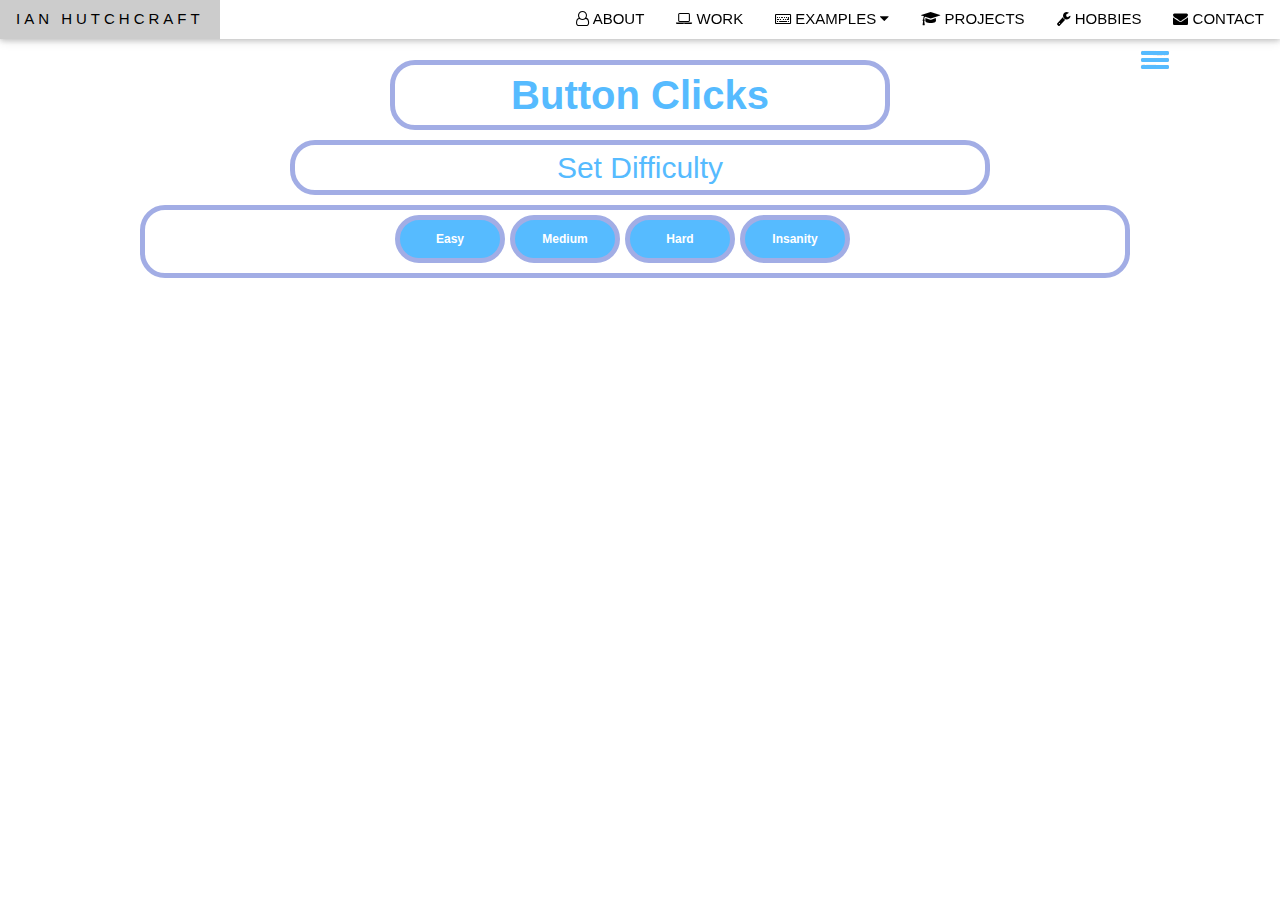
<file: button-clicks.html>
<html>
<head>
	<meta charset="UTF-8">
	<title>Ian Hutchcraft: Button Clicks</title>
	<link href="buttonClicks/buttonClicksStyleSheet.css" rel="stylesheet" type="text/css">
	<link rel="stylesheet" href="buttonClicks/jAlert-master/src/jAlert-v3.css" />
	<script src="buttonClicks/jquery-2.1.4.min.js"></script>
	<script src="buttonClicks/jAlert-master/src/jAlert-v3.js"></script>
	<script src="buttonClicks/jAlert-master/src/jAlert-functions.js"></script>
	<script type="text/javascript" src="buttonClicks/buttonClicks.js"></script>
	<meta name="viewport" content="width=device-width, initial-scale=1">
	<link rel="stylesheet" href="https://www.w3schools.com/w3css/4/w3.css">
	<link rel="stylesheet" href="https://fonts.googleapis.com/css?family=Raleway">
	<link rel="stylesheet" href="https://cdnjs.cloudflare.com/ajax/libs/font-awesome/4.7.0/css/font-awesome.min.css">
</head>

<body>

<!-- Navbar (sit on top) -->
<div class="w3-top">
  <div class="w3-bar w3-white w3-card" id="myNavbar">
    <a href="index.html#home" class="w3-bar-item w3-button w3-wide">IAN HUTCHCRAFT</a>
    <!-- Right-sided navbar links -->
    <div class="w3-right w3-hide-small">
      <a href="index.html#about" class="w3-bar-item w3-button"><i class="fa fa-user-o"></i> ABOUT</a>
      <a href="index.html#work" class="w3-bar-item w3-button"><i class="fa fa-laptop"></i> WORK</a>
      <div class="w3-dropdown-hover w3-hide-small">
	    <a href="index.html#examples"><button class="w3-button" title="Notifications"><i class="fa fa-keyboard-o"></i> EXAMPLES <i class="fa fa-caret-down"></i></button></a>     
	    <div class="w3-dropdown-content w3-card-4 w3-bar-block">
	      <a href="space-defense.html" class="w3-bar-item w3-button">Space Defense Force 9 Game</a>
	      <a href="button-clicks.html" class="w3-bar-item w3-button">Button Clicks Game</a>
	      <a href="button-clicks-source.html" class="w3-bar-item w3-button">Button Clicks Source</a>
	    </div>
	  </div>
	  <a href="index.html#projects" class="w3-bar-item w3-button"><i class="fa fa-mortar-board"></i> PROJECTS</a>
	  <a href="index.html#hobbies" class="w3-bar-item w3-button"><i class="fa fa-wrench"></i> HOBBIES</a>
      <a href="index.html#contact" class="w3-bar-item w3-button"><i class="fa fa-envelope"></i> CONTACT</a>
    </div>
    <!-- Hide right-floated links on small screens and replace them with a menu icon -->

    <a href="javascript:void(0)" class="w3-bar-item w3-button w3-right w3-hide-large w3-hide-medium" onclick="w3_open()">
      <i class="fa fa-bars"></i>
    </a>
  </div>
</div>

<!-- Sidebar on small screens when clicking the menu icon -->
<nav class="w3-sidebar w3-bar-block w3-black w3-card w3-animate-left w3-hide-medium w3-hide-large" style="display:none" id="mySidebar">
  <a href="javascript:void(0)" onclick="w3_close()" class="w3-bar-item w3-button w3-large w3-padding-16">Close ×</a>
  <a href="index.html#about" onclick="w3_close()" class="w3-bar-item w3-button">ABOUT</a>
  <a href="index.html#work" onclick="w3_close()" class="w3-bar-item w3-button">WORK</a>
  <a href="index.html#examples" onclick="w3_close()" class="w3-bar-item w3-button">EXAMPLES</a>
  <a href="index.html#projects" onclick="w3_close()" class="w3-bar-item w3-button">PROJECTS</a>
  <a href="index.html#hobbies" onclick="w3_close()" class="w3-bar-item w3-button">HOBBIES</a>
  <a href="index.html#contact" onclick="w3_close()" class="w3-bar-item w3-button">CONTACT</a>
</nav>

<!-- Begin game container -->
	<div class="container">
		<div class="menuDiv" style="float: right">	
			<ul class="menu">
	  			<li>
	  				<a href="#"><img class="menuImage" src="buttonClicks/imagery/menuButton.png" /></a>
	  				<ul>
	  					<li><span><a href="#"  class="menuItem" value="Instructions" onclick="instructions();">Instructions</a></span></li>
	  					<li><span><a href="#"  class="menuItem" value="Stats" onclick="clickStats();">Stats</a></span></li>
	  					<li><span><a href="#"  class="menuItem" value="Reset" onclick="clickReset();">Reset</a></span></li>
						<li><span><a href="#"  class="menuItem" value="New Game" onclick="clickNewGame();">New Game</a></span></li>
						<li><span><a href="http://ianhutchcraft.com/"  class="menuItem" value="Quit">Quit</a></span></li>
	  				</ul>
	  			</li>
	  		</ul>
		</div>
		<header style="text-align: center">Button Clicks</header>
	  	<h2 style="text-align: center" class="title">Set Difficulty</h2>
	  	<h3 style="text-align: center" class="stats"></h3>
	  	<article class="contentWrap">
			<article class="content">
				<input id="easy" type="button" value="Easy" onclick="setDifficulty(this.id);" style="float: left; width: 110px;" />
				<input id="medium" type="button" value="Medium" onclick="setDifficulty(this.id);" style="float: left; width: 110px;" />
				<input id="hard" type="button" value="Hard" onclick="setDifficulty(this.id);" style="float: left; width: 110px;" />
				<input id="insanity" type="button" value="Insanity" onclick="setDifficulty(this.id);" style="float: left; width: 110px;" />
				<div class="instructions"></div>
			
			</article>
		</article>
	</div>
</body>
</html>
</file>
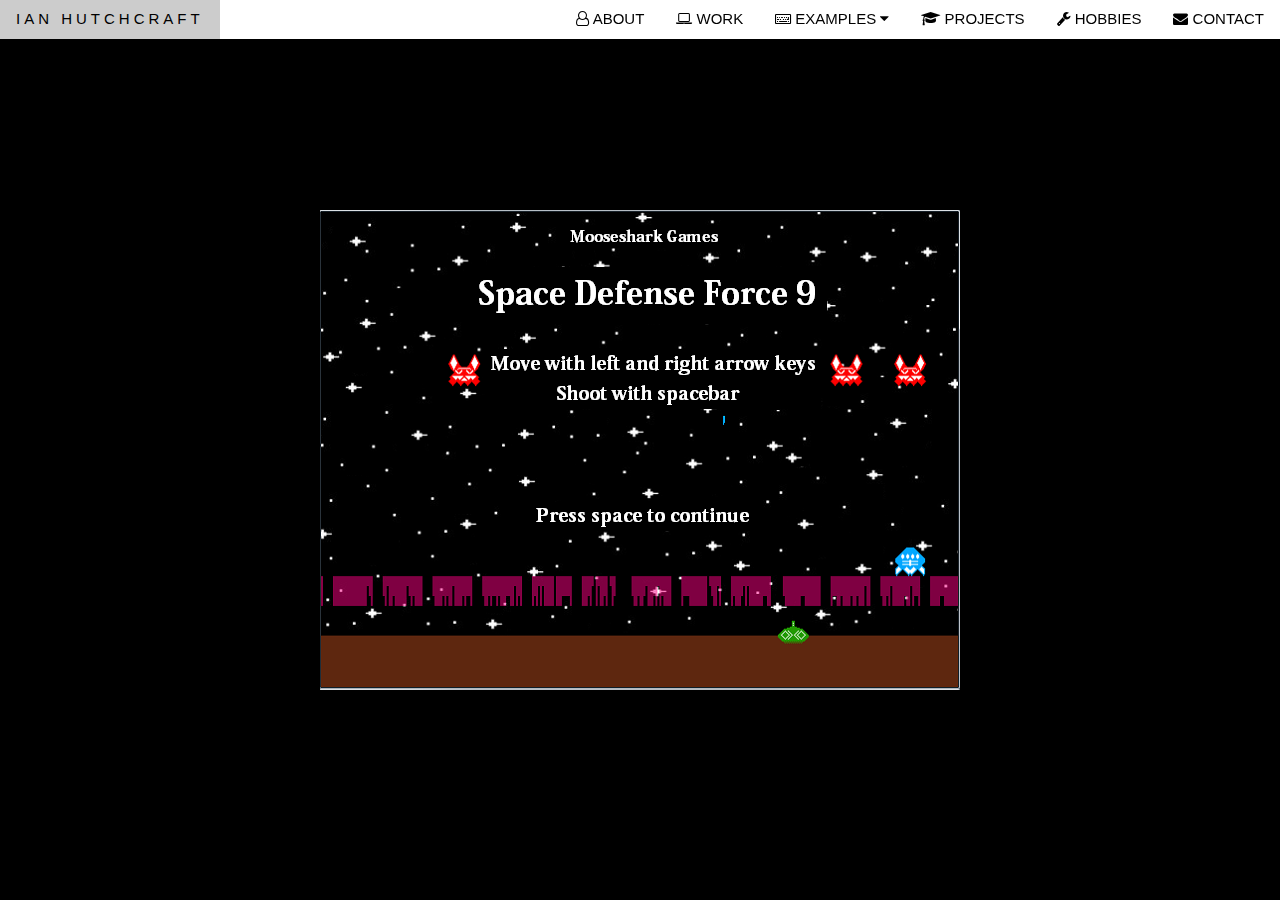
<file: space-defense.html>
<!DOCTYPE html>
<html lang="en">
    <head>
        <!-- Generated by GameMaker:Studio http://www.yoyogames.com/gamemaker/studio -->
        <meta http-equiv="X-UA-Compatible" content="IE=edge" />
        <meta http-equiv="pragma" content="no-cache"/>
        <meta name="apple-mobile-web-app-capable" content="yes" />
        <meta name ="viewport" content="width=device-width, initial-scale=1.0, maximum-scale=1.0, user-scalable=0" />
        <meta name="apple-mobile-web-app-status-bar-style" content="black-translucent" />
        <meta charset="utf-8"/>
        
        <meta name="viewport" content="width=device-width, initial-scale=1">
		<link rel="stylesheet" href="https://www.w3schools.com/w3css/4/w3.css">
		<link rel="stylesheet" href="https://fonts.googleapis.com/css?family=Raleway">
		<link rel="stylesheet" href="https://cdnjs.cloudflare.com/ajax/libs/font-awesome/4.7.0/css/font-awesome.min.css">

        <!-- Set the title bar of the page -->
        <title>Space Defense Force 9</title>

        <!-- Set the background colour of the document -->
        <style>
            body {
              background: #000000;
              color:#cccccc;
              margin: 0px;
              padding: 0px;
              border: 0px;
            }
            canvas {
                      image-rendering: optimizeSpeed;
                      -webkit-interpolation-mode: nearest-neighbor;
                      -ms-touch-action: none;
                      margin: 0px;
                      padding: 0px;
                      border: 0px;
            }
            :-webkit-full-screen #canvas {
                 width: 100%;
                 height: 100%;
            }
            div.gm4html5_div_class
            {
              position: fixed;
              top: 50%;
              left: 50%;
              margin-left: -320px;
              margin-top: -240px;
              padding: 0px;
              border: 0px;
            }
            /* START - Login Dialog Box */
            div.gm4html5_login
            {
                 padding: 20px;
                 position: absolute;
                 border: solid 2px #000000;
                 background-color: #404040;
                 color:#00ff00;
                 border-radius: 15px;
                 box-shadow: #101010 20px 20px 40px;
            }
            div.gm4html5_cancel_button
            {
                 float: right;
            }
            div.gm4html5_login_button
            {
                 float: left;
            }
            div.gm4html5_login_header
            {
                 text-align: center;
            }
            /* END - Login Dialog Box */
            :-webkit-full-screen {
               width: 100%;
               height: 100%;
            }
        </style>
    </head>

    <body>
    
    <!-- Navbar (sit on top) -->
	<div class="w3-top">
	  <div class="w3-bar w3-white w3-card" id="myNavbar">
	    <a href="index.html#home" class="w3-bar-item w3-button w3-wide">IAN HUTCHCRAFT</a>
	    <!-- Right-sided navbar links -->
	    <div class="w3-right w3-hide-small">
	      <a href="index.html#about" class="w3-bar-item w3-button"><i class="fa fa-user-o"></i> ABOUT</a>
	      <a href="index.html#work" class="w3-bar-item w3-button"><i class="fa fa-laptop"></i> WORK</a>
	      <div class="w3-dropdown-hover w3-hide-small">
		    <a href="index.html#examples"><button class="w3-button" title="Notifications"><i class="fa fa-keyboard-o"></i> EXAMPLES <i class="fa fa-caret-down"></i></button></a>     
		    <div class="w3-dropdown-content w3-card-4 w3-bar-block">
		      <a href="space-defense.html" class="w3-bar-item w3-button">Space Defense Force 9 Game</a>
		      <a href="button-clicks.html" class="w3-bar-item w3-button">Button Clicks Game</a>
		      <a href="button-clicks-source.html" class="w3-bar-item w3-button">Button Clicks Source</a>
		    </div>
		  </div>
		  <a href="index.html#projects" class="w3-bar-item w3-button"><i class="fa fa-mortar-board"></i> PROJECTS</a>
		  <a href="index.html#hobbies" class="w3-bar-item w3-button"><i class="fa fa-wrench"></i> HOBBIES</a>
	      <a href="index.html#contact" class="w3-bar-item w3-button"><i class="fa fa-envelope"></i> CONTACT</a>
	    </div>
	    <!-- Hide right-floated links on small screens and replace them with a menu icon -->
	
	    <a href="javascript:void(0)" class="w3-bar-item w3-button w3-right w3-hide-large w3-hide-medium" onclick="w3_open()">
	      <i class="fa fa-bars"></i>
	    </a>
	  </div>
	</div>
	
	<!-- Sidebar on small screens when clicking the menu icon -->
	<nav class="w3-sidebar w3-bar-block w3-black w3-card w3-animate-left w3-hide-medium w3-hide-large" style="display:none" id="mySidebar">
	  <a href="javascript:void(0)" onclick="w3_close()" class="w3-bar-item w3-button w3-large w3-padding-16">Close ×</a>
	  <a href="index.html#about" onclick="w3_close()" class="w3-bar-item w3-button">ABOUT</a>
	  <a href="index.html#work" onclick="w3_close()" class="w3-bar-item w3-button">WORK</a>
	  <a href="index.html#examples" onclick="w3_close()" class="w3-bar-item w3-button">EXAMPLES</a>
	  <a href="index.html#projects" onclick="w3_close()" class="w3-bar-item w3-button">PROJECTS</a>
	  <a href="index.html#hobbies" onclick="w3_close()" class="w3-bar-item w3-button">HOBBIES</a>
	  <a href="index.html#contact" onclick="w3_close()" class="w3-bar-item w3-button">CONTACT</a>
	</nav>
    
        <div class="gm4html5_div_class" id="gm4html5_div_id">
        <img src="SpaceDefenseForce9HTML5/splash.png" id="GM4HTML5_loadingscreen" alt="GameMaker:HTML5 loading screen" style="display:none;"/>
            <!-- Create the canvas element the game draws to -->
            <canvas id="canvas" width="640" height="480">
               <p>Your browser doesn't support HTML5 canvas.</p>
            </canvas>
        </div>

        <!-- Run the game code -->
        <script type="text/javascript" src="SpaceDefenseForce9HTML5/Space Defense Force 9.js?HWKAC=947504322"></script>
    </body>
</html>
</file>
<file: buttonClicks/buttonClicksStyleSheet.css>
@charset "utf-8";
body {
	font: 100%/1.4 Verdana, Arial, Helvetica, sans-serif;
	background-color: #FFFFFF;
	margin: 0;
	padding: 0;
	color: #FFFFFF;
}
/* Element/tag selectors */
ul, ol, dl { 
	padding: 0;
	margin: 0;
}
h1, h2, h3, h4, h5, h6, p {
	margin-top: 0;	
	padding-right: 15px;
	padding-left: 15px;
}

.container {
	height: 100%;
	padding-top: 50px; 
	width: 1000px;
	background-color: #FFFFFF;
	margin: 0 auto; 
}

header {
	margin: 0 auto;
	margin-top: 10px; 
	margin-bottom: 10px;
	background-color: #FFFFFF;
	font-size: 40px;
	font-weight: bold;
	width: 500px;
	color: #56BBFF;
	-moz-border-radius: 100%;
    -webkit-border-radius: 100%;
	border: 5px solid #A2ADE5;
	border-radius:25px;
}

.menu{
	float: right;
	display: block;
	margin: 0px;
	padding: 0px;
	position: absolute;
	list-style: none;
	
}

.menu li{
	position: relative;
	display: block;
}

.title{
	margin: 0 auto; 
	margin-bottom: 10px;
	background-color: #FFFFFF;
	color: #56BBFF;
	width: 700px;
	-moz-border-radius: 100%;
    -webkit-border-radius: 100%;
	border: 5px solid #A2ADE5;
	border-radius:25px;
}

.endMessage {
	margin: 0 auto; 
	margin-bottom: 10px;
	background-color: #FFFFFF;
	color: #56BBFF;
}

.stats{
	margin: 0 auto; 
	margin-top: 20px;
	margin-bottom: 10px;
	background-color: #FFFFFF;
	color: #56BBFF;
	width: 825px;
	-moz-border-radius: 100%;
    -webkit-border-radius: 100%;
	border: 5px solid #A2ADE5;
	border-radius:25px;
}

.contentWrap{
	height: auto;
	float: left;
	width: 990px;
	background-color: #FFFFFF;
	-moz-border-radius: 100%;
    -webkit-border-radius: 100%;
	border: 5px solid #A2ADE5;
	border-radius:25px;
}
.content {
	height: auto;
	padding-top: 5px;
	padding-left: 5px;
	padding-right: 5px;
	padding-bottom: 5px;
	margin: 0 auto; 
	width: 500px;
	background-color: #FFFFFF;
	-moz-border-radius: 100%;
    -webkit-border-radius: 100%;
	border-radius:25px;
}

.content ul, .content ol {
	padding: 0 15px 15px 40px; 
}

input[type="button"]{
	padding: 10px 10px 10px 10px;
	margin-bottom: 10px;
	margin-left: 5px;
	display: block; 
	width: 95px;
	text-decoration: none;
	background-color: #56BBFF;
	color: #FFFFFF;
	-moz-border-radius: 100%;
    -webkit-border-radius: 100%;
	border: 5px solid #A2ADE5;
	border-radius:25px;
	font-size:12px; 
	font-weight:bold;
}

input[type="button"]:focus {outline:0 !important;}

input[type="button"]:hover{
	background-color: #759999;
	color: #FFFFFF;
}

span{
	display: block; 
	float: right;
	width: 110px;
	text-decoration: none;
	background-color: #FFFFFF;
	-moz-border-radius: 100%;
    -webkit-border-radius: 100%;
	border: 4px solid #FFFFFF;
	border-radius: 25px;
}

.menuItem {
	text-align: center;
	text-decoration: none;
	display: block; 
	float: right;
	width: 100px;
	text-decoration: none;
	background-color: #56BBFF;
	color: #FFFFFF;
	-moz-border-radius: 100%;
    -webkit-border-radius: 100%;
	border: 3px solid #A2ADE5;
	border-radius: 25px;
	font-size: 10px; 
	font-weight: bold; 
}

.menuItem:hover{
	text-decoration: none;
	background-color: #759999;
	color: #FFFFFF;
}

.ui-dialog-osx {
    -moz-border-radius: 0 0 8px 8px;
    -webkit-border-radius: 0 0 8px 8px;
    border-radius: 0 0 8px 8px; border-width: 0 8px 8px 8px;
}

/*HTML 5 support - Sets new HTML 5 tags to display:block so browsers know how to render the tags properly. */
header, section, footer, aside, article, figure {
	display: block;
}
</file>
<file: buttonClicks/jAlert-master/src/jAlert-v3.css>
@charset "UTF-8";
/*
	jAlert v.3
	Made with love by Versatility Werks (http://flwebsites.biz)
	MIT Licensed 
*/

/* Resets */
html,body
{
	min-height: 100%;
}

 /* 
	 WRAPPER
*/
.ja_wrap
{
	position: fixed; 
	z-index: 99999;
	overflow-y: auto;
	width: 100%; 
	height: 100%;
	top: 0px; 
	left: 0px;
   -moz-user-select: -moz-none;
   -khtml-user-select: none;
   -webkit-user-select: none;
   -o-user-select: none;
   user-select: none;
}

.ja_wrap.ja_wrap_white
{
	background: white;
	background: rgba(255,255,255,.75);
	border: 3px solid white;
}

.ja_wrap.ja_wrap_black
{
	background: #759999;
	background: rgba(117,153,153,.75);
	/*border: 5px solid #A2ADE5;*/
}

 /* 
	 jAlert
*/
.jAlert
{
	background: white; 
	border-radius: 5px;
	max-width: 96%; 
	margin: 2% auto;
	margin-top: 100px; 
	margin-bottom: 100px; 
	display: none;
	-webkit-box-shadow: 0px 0px 20px 0px rgba(50, 50, 50, 0.8); 
	-moz-box-shadow: 0px 0px 20px 0px rgba(50, 50, 50, 0.8); 
	box-shadow: 0px 0px 20px 0px rgba(50, 50, 50, 0.8);
}

 /* 
	 INSIDE WRAPPER (RELATIVE IN CASE THERE IS POSITION: ABSOLUTE CONTENT WITHIN
*/
.jAlert > div{
	position: relative;
}

 /* 
	 SIZES
*/
.ja_xsm{ width: 250px; } 
.ja_sm{ width: 350px; } 
.ja_md{ width: 550px; } 
.ja_lg{ width: 850px; } 
.ja_xlg{ width: 1200px; } 
.ja_full{ width: 100%; }

/* 
	 TITLE
*/
.ja_noTitle
{ 
	border: 2px solid #555; 
}

.ja_noTitle .ja_body
{
	border-radius: 3px;
}

.ja_title
{
	background-color: #56BBFF;
	color: #FFFFFF
	width: 100%; 
	text-align: center;
	border-top-left-radius: 1px; 
	border-top-right-radius: 1px; 
	border-radius:18px;
}

.ja_title > div
{
	color: #555; 
	font-size: 18px; 
	font-weight: bold; 
	padding: 10px 20px 10px 20px;
}

/* 
	 THEMES
*/
.ja_default
{
	background: #f3f3f3; 
	border: 3px solid #E2E2E2;
}

.ja_green
{
	background: #00C600;
	background: -moz-linear-gradient(top,  #00C600 0%, #1d8d11 100%);
	background: -webkit-gradient(linear, left top, left bottom, color-stop(0%,#00C600), color-stop(100%,#1d8d11));
	background: -webkit-linear-gradient(top,  #00C600 0%,#1d8d11 100%);
	background: -o-linear-gradient(top,  #00C600 0%,#1d8d11 100%);
	background: -ms-linear-gradient(top,  #00C600 0%,#1d8d11 100%);
	background: linear-gradient(to bottom,  #00C600 0%,#1d8d11 100%);
	filter: progid:DXImageTransform.Microsoft.gradient( startColorstr='#00C600', endColorstr='#1d8d11',GradientType=0 );
	border: 3px solid #1D8D11;
}

.ja_yellow
{
	background: #FFFF54;
	background: -moz-linear-gradient(top,  #FFFF54 0%, #FFFF32 100%);
	background: -webkit-gradient(linear, left top, left bottom, color-stop(0%,#FFFF54), color-stop(100%,#FFFF32));
	background: -webkit-linear-gradient(top,  #FFFF54 0%,#FFFF32 100%);
	background: -o-linear-gradient(top,  #FFFF54 0%,#FFFF32 100%);
	background: -ms-linear-gradient(top,  #FFFF54 0%,#FFFF32 100%);
	background: linear-gradient(to bottom,  #FFFF54 0%,#FFFF32 100%);
	filter: progid:DXImageTransform.Microsoft.gradient( startColorstr='#FFFF54', endColorstr='#FFFF32',GradientType=0 );
	border: 3px solid #FFEE00;
}

.ja_black
{
	background: #535353;
	background: -moz-linear-gradient(top,  #535353 0%, #000000 100%);
	background: -webkit-gradient(linear, left top, left bottom, color-stop(0%,#535353), color-stop(100%,#000000));
	background: -webkit-linear-gradient(top,  #535353 0%,#000000 100%);
	background: -o-linear-gradient(top,  #535353 0%,#000000 100%);
	background: -ms-linear-gradient(top,  #535353 0%,#000000 100%);
	background: linear-gradient(to bottom,  #535353 0%,#000000 100%);
	filter: progid:DXImageTransform.Microsoft.gradient( startColorstr='#535353', endColorstr='#000000',GradientType=0 );
	border: 3px solid #000;
}

.ja_blue
{
	background: #FFFFFF;
	background: -moz-linear-gradient(top,  #FFFFFF 0%, #FFFFFF 100%);
	background: -webkit-gradient(linear, left top, left bottom, color-stop(0%,#FFFFFF), color-stop(100%,#FFFFFF));
	background: -webkit-linear-gradient(top,  #FFFFFF 0%,#FFFFFF 100%);
	background: -o-linear-gradient(top,  #FFFFFF 0%,#FFFFFF 100%);
	background: -ms-linear-gradient(top,  #FFFFFF 0%,#FFFFFF 100%);
	background: linear-gradient(to bottom,  #FFFFFF 0%,#FFFFFF 100%);
	filter: progid:DXImageTransform.Microsoft.gradient( startColorstr='#FFFFFF', endColorstr='#FFFFFF',GradientType=0 );
	border: 5px solid #A2ADE5;
	border-radius:25px;
}

.ja_red
{
	background: #af2222;
	background: -moz-linear-gradient(top,  #af2222 0%, #981717 100%);
	background: -webkit-gradient(linear, left top, left bottom, color-stop(0%,#af2222), color-stop(100%,#981717));
	background: -webkit-linear-gradient(top,  #af2222 0%,#981717 100%);
	background: -o-linear-gradient(top,  #af2222 0%,#981717 100%);
	background: -ms-linear-gradient(top,  #af2222 0%,#981717 100%);
	background: linear-gradient(to bottom,  #af2222 0%,#981717 100%);
	filter: progid:DXImageTransform.Microsoft.gradient( startColorstr='#af2222', endColorstr='#981717',GradientType=0 );
	border: 3px solid #981717;
}

.ja_default > div, .ja_yellow .ja_title > div
{
	color: #3D3D3D !important;
}

.ja_green .ja_title > div, 
.ja_black .ja_title > div, 
.ja_blue .ja_title > div, 
.ja_red .ja_title > div
{ 
	color: white !important; 
}

 /* 
	 CONTENT WRAP
*/
.ja_body
{
	background: #FFFFFF;
	color: #56BBFF;
	padding: 20px;
	text-align: center;
	-moz-user-select: text;
    -khtml-user-select: text;
    -webkit-user-select: text;
    -o-user-select: text;
    user-select: text;
  	border-bottom-left-radius: 3px;
 	border-bottom-right-radius: 3px;
 	border-radius:25px;
}

 /* 
	 CONTENT
*/
.ja_media_wrap
{
	position: relative;
	text-align: center;
}

.ja_iframe
{
	width: 100%;
	border: 0px;
	display: none;
}

.ja_video
{
	width: 100%;
	height: 0px;
	padding-bottom: 65%;
	position: relative;
	display: none;
}

.ja_video iframe
{
	position: absolute;
	top: 0px;
	left: 0px;
	width: 100%;
	height: 100%;
}

.ja_img
{
	max-width: 100%;
	display: inline-block;
	display: none;
}

 /* 
	 CLOSE BTN
*/
.ja_close{
	position: absolute; 
	top: 3px; 
	right: 3px; 
	border-top-right-radius: 1px; 
	border-bottom-left-radius: 5px; 
	background: #FFFFFF; 
	color: #56BBFF; 
	padding: 5px 10px 5px 10px; 
	cursor: pointer; 
	font-weight: bold;
	z-index: 99999;
	border-radius:25px;
}
.ja_close_alt
{
  border-radius: 50%;
  background: #D51C1C;
  color: rgb(255, 255, 255);
  top: -16px;
  right: -18px;
  border: 1px solid rgb(55, 55, 55);
  padding: 3px 8px;
}
.ja_close:hover{
	background: #d4d4d4;
}
.ja_close_alt:hover{
	background: #DF2020;
}

 /* 
	 BTNS
*/
.ja_btn_wrap
{
	text-align: center;
	position: relative;
	display: block;
	margin-top: 10px;
	margin-bottom: -10px;
}

.ja_btn_wrap.optBack
{
  background: #f3f3f3;
  margin-top: 25px;
  margin: 25px -20px -20px -20px;
  padding: 5px 0px;
}

.ja_btn, .ja_btn:link, .ja_btn:visited, .ja_btn:active
{
  margin-top: 3px;
  padding: 3px 10px;
  display: inline-block;
  text-decoration: none;
  border-radius: 3px;
}

@media (max-width: 450px)
{
	.ja_btn
	{
		width: 90%;
	}
}

.ja_btn:hover
{
	text-decoration: none;
}

.ja_btn_default, .ja_btn_default:link, .ja_btn_default:visited
{
  border: 1px solid #EEE;
  color: #575757;
  background: #f3f3f3;
}

.ja_btn_default:hover
{
	border: 1px solid #F3F3F3;
	background: #FBFBFB;
}

 .ja_btn_default:active
 {
 	border: 1px solid #EEE;
 	background: #EEE;
 }

.ja_btn_green, .ja_btn_green:link, .ja_btn_green:visited
{
	background: #20A711;
	border: 1px solid #259818;
	color: white;
}

.ja_btn_green:hover
{
	border: 1px solid #2EAF1F;
	background: #2EB71F;
}

 .ja_btn_green:active
 {
	background: #259818;
	border: 1px solid #259818;
 }

.ja_btn_red, .ja_btn_red:link, .ja_btn_red:visited
{
	background: #af2222;
	border: 1px solid #801818;
	color: white;
}

.ja_btn_red:hover
{
	border: 1px solid #9F2020;
	background: #D62828;
}

 .ja_btn_red:active
 {
	background: #9F2020;
	border: 1px solid #801818;
 }

.ja_btn_black, .ja_btn_black:link, .ja_btn_black:visited
{
	background: #535353;
	border: 1px solid #444444;
	color: white;
}

.ja_btn_black:hover
{
	border: 1px solid #424242;
	background: #666666;
}

 .ja_btn_black:active
 {
	background: #444444;
	border: 1px solid #444444;
 }

.ja_btn_blue, .ja_btn_blue:link, .ja_btn_blue:visited
{
	background: #FFFFFF;
	border: 1px solid #FFFFFF;
	color: white;
}

.ja_btn_blue:hover
{
	border: 1px solid #097DC1;
	background: #0896E9;
}

 .ja_btn_blue:active
 {
	background: #056FAD;
	border: 1px solid #FFFFFF;
 }
 
 /* 
	 LOADER
*/
 @-moz-keyframes ja-loader {
  0% {
    -moz-transform: rotate(0deg);
    transform: rotate(0deg);
  }
  100% {
    -moz-transform: rotate(360deg);
    transform: rotate(360deg);
  }
}
@-webkit-keyframes ja-loader {
  0% {
    -webkit-transform: rotate(0deg);
    transform: rotate(0deg);
  }
  100% {
    -webkit-transform: rotate(360deg);
    transform: rotate(360deg);
  }
}
@keyframes ja-loader {
  0% {
    -moz-transform: rotate(0deg);
    -ms-transform: rotate(0deg);
    -webkit-transform: rotate(0deg);
    transform: rotate(0deg);
  }
  100% {
    -moz-transform: rotate(360deg);
    -ms-transform: rotate(360deg);
    -webkit-transform: rotate(360deg);
    transform: rotate(360deg);
  }
}
/* :not(:required) hides this rule from IE9 and below */
.ja_loader:not(:required) {
  -moz-animation: ja-loader 1500ms infinite linear;
  -webkit-animation: ja-loader 1500ms infinite linear;
  animation: ja-loader 1500ms infinite linear;
  -moz-border-radius: 0.5em;
  -webkit-border-radius: 0.5em;
  border-radius: 0.5em;
  -moz-box-shadow: rgba(0, 0, 51, 0.3) 1.5em 0 0 0, rgba(0, 0, 51, 0.3) 1.1em 1.1em 0 0, rgba(0, 0, 51, 0.3) 0 1.5em 0 0, rgba(0, 0, 51, 0.3) -1.1em 1.1em 0 0, rgba(0, 0, 51, 0.3) -1.5em 0 0 0, rgba(0, 0, 51, 0.3) -1.1em -1.1em 0 0, rgba(0, 0, 51, 0.3) 0 -1.5em 0 0, rgba(0, 0, 51, 0.3) 1.1em -1.1em 0 0;
  -webkit-box-shadow: rgba(0, 0, 51, 0.3) 1.5em 0 0 0, rgba(0, 0, 51, 0.3) 1.1em 1.1em 0 0, rgba(0, 0, 51, 0.3) 0 1.5em 0 0, rgba(0, 0, 51, 0.3) -1.1em 1.1em 0 0, rgba(0, 0, 51, 0.3) -1.5em 0 0 0, rgba(0, 0, 51, 0.3) -1.1em -1.1em 0 0, rgba(0, 0, 51, 0.3) 0 -1.5em 0 0, rgba(0, 0, 51, 0.3) 1.1em -1.1em 0 0;
  box-shadow: rgba(0, 0, 51, 0.3) 1.5em 0 0 0, rgba(0, 0, 51, 0.3) 1.1em 1.1em 0 0, rgba(0, 0, 51, 0.3) 0 1.5em 0 0, rgba(0, 0, 51, 0.3) -1.1em 1.1em 0 0, rgba(0, 0, 51, 0.3) -1.5em 0 0 0, rgba(0, 0, 51, 0.3) -1.1em -1.1em 0 0, rgba(0, 0, 51, 0.3) 0 -1.5em 0 0, rgba(0, 0, 51, 0.3) 1.1em -1.1em 0 0;
  display: inline-block;
  font-size: 10px;
  width: 1em;
  height: 1em;
  margin: 1.5em;
  overflow: hidden;
  text-indent: 100%;
}
 
 /*!Animate.css - http://daneden.me/animate Licensed under the MIT license -http://opensource.org/licenses/MIT Copyright (c) 2015 Daniel Eden*/
 
.animated{-webkit-animation-duration:.5s;animation-duration:.5s;-webkit-animation-fill-mode:both;animation-fill-mode:both}.animated.infinite{-webkit-animation-iteration-count:infinite;animation-iteration-count:infinite}.animated.hinge{-webkit-animation-duration:.5s;animation-duration:.5s}.animated.bounceIn,.animated.bounceOut{-webkit-animation-duration:.75s;animation-duration:.75s}.animated.flipOutX,.animated.flipOutY{-webkit-animation-duration:.75s;animation-duration:.75s}@-webkit-keyframes bounce{0%,20%,53%,80%,100%{-webkit-animation-timing-function:cubic-bezier(0.215,0.610,0.355,1.000);animation-timing-function:cubic-bezier(0.215,0.610,0.355,1.000);-webkit-transform:translate3d(0,0,0);transform:translate3d(0,0,0)}40%,43%{-webkit-animation-timing-function:cubic-bezier(0.755,0.050,0.855,0.060);animation-timing-function:cubic-bezier(0.755,0.050,0.855,0.060);-webkit-transform:translate3d(0,-30px,0);transform:translate3d(0,-30px,0)}70%{-webkit-animation-timing-function:cubic-bezier(0.755,0.050,0.855,0.060);animation-timing-function:cubic-bezier(0.755,0.050,0.855,0.060);-webkit-transform:translate3d(0,-15px,0);transform:translate3d(0,-15px,0)}90%{-webkit-transform:translate3d(0,-4px,0);transform:translate3d(0,-4px,0)}}@keyframes bounce{0%,20%,53%,80%,100%{-webkit-animation-timing-function:cubic-bezier(0.215,0.610,0.355,1.000);animation-timing-function:cubic-bezier(0.215,0.610,0.355,1.000);-webkit-transform:translate3d(0,0,0);transform:translate3d(0,0,0)}40%,43%{-webkit-animation-timing-function:cubic-bezier(0.755,0.050,0.855,0.060);animation-timing-function:cubic-bezier(0.755,0.050,0.855,0.060);-webkit-transform:translate3d(0,-30px,0);transform:translate3d(0,-30px,0)}70%{-webkit-animation-timing-function:cubic-bezier(0.755,0.050,0.855,0.060);animation-timing-function:cubic-bezier(0.755,0.050,0.855,0.060);-webkit-transform:translate3d(0,-15px,0);transform:translate3d(0,-15px,0)}90%{-webkit-transform:translate3d(0,-4px,0);transform:translate3d(0,-4px,0)}}.bounce{-webkit-animation-name:bounce;animation-name:bounce;-webkit-transform-origin:center bottom;transform-origin:center bottom}@-webkit-keyframes flash{0%,50%,100%{opacity:1}25%,75%{opacity:0}}@keyframes flash{0%,50%,100%{opacity:1}25%,75%{opacity:0}}.flash{-webkit-animation-name:flash;animation-name:flash}@-webkit-keyframes pulse{0%{-webkit-transform:scale3d(1,1,1);transform:scale3d(1,1,1)}50%{-webkit-transform:scale3d(1.05,1.05,1.05);transform:scale3d(1.05,1.05,1.05)}100%{-webkit-transform:scale3d(1,1,1);transform:scale3d(1,1,1)}}@keyframes pulse{0%{-webkit-transform:scale3d(1,1,1);transform:scale3d(1,1,1)}50%{-webkit-transform:scale3d(1.05,1.05,1.05);transform:scale3d(1.05,1.05,1.05)}100%{-webkit-transform:scale3d(1,1,1);transform:scale3d(1,1,1)}}.pulse{-webkit-animation-name:pulse;animation-name:pulse}@-webkit-keyframes rubberBand{0%{-webkit-transform:scale3d(1,1,1);transform:scale3d(1,1,1)}30%{-webkit-transform:scale3d(1.25,0.75,1);transform:scale3d(1.25,0.75,1)}40%{-webkit-transform:scale3d(0.75,1.25,1);transform:scale3d(0.75,1.25,1)}50%{-webkit-transform:scale3d(1.15,0.85,1);transform:scale3d(1.15,0.85,1)}65%{-webkit-transform:scale3d(.95,1.05,1);transform:scale3d(.95,1.05,1)}75%{-webkit-transform:scale3d(1.05,.95,1);transform:scale3d(1.05,.95,1)}100%{-webkit-transform:scale3d(1,1,1);transform:scale3d(1,1,1)}}@keyframes rubberBand{0%{-webkit-transform:scale3d(1,1,1);transform:scale3d(1,1,1)}30%{-webkit-transform:scale3d(1.25,0.75,1);transform:scale3d(1.25,0.75,1)}40%{-webkit-transform:scale3d(0.75,1.25,1);transform:scale3d(0.75,1.25,1)}50%{-webkit-transform:scale3d(1.15,0.85,1);transform:scale3d(1.15,0.85,1)}65%{-webkit-transform:scale3d(.95,1.05,1);transform:scale3d(.95,1.05,1)}75%{-webkit-transform:scale3d(1.05,.95,1);transform:scale3d(1.05,.95,1)}100%{-webkit-transform:scale3d(1,1,1);transform:scale3d(1,1,1)}}.rubberBand{-webkit-animation-name:rubberBand;animation-name:rubberBand}@-webkit-keyframes shake{0%,100%{-webkit-transform:translate3d(0,0,0);transform:translate3d(0,0,0)}10%,30%,50%,70%,90%{-webkit-transform:translate3d(-10px,0,0);transform:translate3d(-10px,0,0)}20%,40%,60%,80%{-webkit-transform:translate3d(10px,0,0);transform:translate3d(10px,0,0)}}@keyframes shake{0%,100%{-webkit-transform:translate3d(0,0,0);transform:translate3d(0,0,0)}10%,30%,50%,70%,90%{-webkit-transform:translate3d(-10px,0,0);transform:translate3d(-10px,0,0)}20%,40%,60%,80%{-webkit-transform:translate3d(10px,0,0);transform:translate3d(10px,0,0)}}.shake{-webkit-animation-name:shake;animation-name:shake}@-webkit-keyframes swing{20%{-webkit-transform:rotate3d(0,0,1,15deg);transform:rotate3d(0,0,1,15deg)}40%{-webkit-transform:rotate3d(0,0,1,-10deg);transform:rotate3d(0,0,1,-10deg)}60%{-webkit-transform:rotate3d(0,0,1,5deg);transform:rotate3d(0,0,1,5deg)}80%{-webkit-transform:rotate3d(0,0,1,-5deg);transform:rotate3d(0,0,1,-5deg)}100%{-webkit-transform:rotate3d(0,0,1,0deg);transform:rotate3d(0,0,1,0deg)}}@keyframes swing{20%{-webkit-transform:rotate3d(0,0,1,15deg);transform:rotate3d(0,0,1,15deg)}40%{-webkit-transform:rotate3d(0,0,1,-10deg);transform:rotate3d(0,0,1,-10deg)}60%{-webkit-transform:rotate3d(0,0,1,5deg);transform:rotate3d(0,0,1,5deg)}80%{-webkit-transform:rotate3d(0,0,1,-5deg);transform:rotate3d(0,0,1,-5deg)}100%{-webkit-transform:rotate3d(0,0,1,0deg);transform:rotate3d(0,0,1,0deg)}}.swing{-webkit-transform-origin:top center;transform-origin:top center;-webkit-animation-name:swing;animation-name:swing}@-webkit-keyframes tada{0%{-webkit-transform:scale3d(1,1,1);transform:scale3d(1,1,1)}10%,20%{-webkit-transform:scale3d(.9,.9,.9) rotate3d(0,0,1,-3deg);transform:scale3d(.9,.9,.9) rotate3d(0,0,1,-3deg)}30%,50%,70%,90%{-webkit-transform:scale3d(1.1,1.1,1.1) rotate3d(0,0,1,3deg);transform:scale3d(1.1,1.1,1.1) rotate3d(0,0,1,3deg)}40%,60%,80%{-webkit-transform:scale3d(1.1,1.1,1.1) rotate3d(0,0,1,-3deg);transform:scale3d(1.1,1.1,1.1) rotate3d(0,0,1,-3deg)}100%{-webkit-transform:scale3d(1,1,1);transform:scale3d(1,1,1)}}@keyframes tada{0%{-webkit-transform:scale3d(1,1,1);transform:scale3d(1,1,1)}10%,20%{-webkit-transform:scale3d(.9,.9,.9) rotate3d(0,0,1,-3deg);transform:scale3d(.9,.9,.9) rotate3d(0,0,1,-3deg)}30%,50%,70%,90%{-webkit-transform:scale3d(1.1,1.1,1.1) rotate3d(0,0,1,3deg);transform:scale3d(1.1,1.1,1.1) rotate3d(0,0,1,3deg)}40%,60%,80%{-webkit-transform:scale3d(1.1,1.1,1.1) rotate3d(0,0,1,-3deg);transform:scale3d(1.1,1.1,1.1) rotate3d(0,0,1,-3deg)}100%{-webkit-transform:scale3d(1,1,1);transform:scale3d(1,1,1)}}.tada{-webkit-animation-name:tada;animation-name:tada}@-webkit-keyframes wobble{0%{-webkit-transform:none;transform:none}15%{-webkit-transform:translate3d(-25%,0,0) rotate3d(0,0,1,-5deg);transform:translate3d(-25%,0,0) rotate3d(0,0,1,-5deg)}30%{-webkit-transform:translate3d(20%,0,0) rotate3d(0,0,1,3deg);transform:translate3d(20%,0,0) rotate3d(0,0,1,3deg)}45%{-webkit-transform:translate3d(-15%,0,0) rotate3d(0,0,1,-3deg);transform:translate3d(-15%,0,0) rotate3d(0,0,1,-3deg)}60%{-webkit-transform:translate3d(10%,0,0) rotate3d(0,0,1,2deg);transform:translate3d(10%,0,0) rotate3d(0,0,1,2deg)}75%{-webkit-transform:translate3d(-5%,0,0) rotate3d(0,0,1,-1deg);transform:translate3d(-5%,0,0) rotate3d(0,0,1,-1deg)}100%{-webkit-transform:none;transform:none}}@keyframes wobble{0%{-webkit-transform:none;transform:none}15%{-webkit-transform:translate3d(-25%,0,0) rotate3d(0,0,1,-5deg);transform:translate3d(-25%,0,0) rotate3d(0,0,1,-5deg)}30%{-webkit-transform:translate3d(20%,0,0) rotate3d(0,0,1,3deg);transform:translate3d(20%,0,0) rotate3d(0,0,1,3deg)}45%{-webkit-transform:translate3d(-15%,0,0) rotate3d(0,0,1,-3deg);transform:translate3d(-15%,0,0) rotate3d(0,0,1,-3deg)}60%{-webkit-transform:translate3d(10%,0,0) rotate3d(0,0,1,2deg);transform:translate3d(10%,0,0) rotate3d(0,0,1,2deg)}75%{-webkit-transform:translate3d(-5%,0,0) rotate3d(0,0,1,-1deg);transform:translate3d(-5%,0,0) rotate3d(0,0,1,-1deg)}100%{-webkit-transform:none;transform:none}}.wobble{-webkit-animation-name:wobble;animation-name:wobble}@-webkit-keyframes jello{11.1%{-webkit-transform:none;transform:none}22.2%{-webkit-transform:skewX(-12.5deg) skewY(-12.5deg);transform:skewX(-12.5deg) skewY(-12.5deg)}33.3%{-webkit-transform:skewX(6.25deg) skewY(6.25deg);transform:skewX(6.25deg) skewY(6.25deg)}44.4%{-webkit-transform:skewX(-3.125deg) skewY(-3.125deg);transform:skewX(-3.125deg) skewY(-3.125deg)}55.5%{-webkit-transform:skewX(1.5625deg) skewY(1.5625deg);transform:skewX(1.5625deg) skewY(1.5625deg)}66.6%{-webkit-transform:skewX(-0.78125deg) skewY(-0.78125deg);transform:skewX(-0.78125deg) skewY(-0.78125deg)}77.7%{-webkit-transform:skewX(0.390625deg) skewY(0.390625deg);transform:skewX(0.390625deg) skewY(0.390625deg)}88.8%{-webkit-transform:skewX(-0.1953125deg) skewY(-0.1953125deg);transform:skewX(-0.1953125deg) skewY(-0.1953125deg)}100%{-webkit-transform:none;transform:none}}@keyframes jello{11.1%{-webkit-transform:none;transform:none}22.2%{-webkit-transform:skewX(-12.5deg) skewY(-12.5deg);transform:skewX(-12.5deg) skewY(-12.5deg)}33.3%{-webkit-transform:skewX(6.25deg) skewY(6.25deg);transform:skewX(6.25deg) skewY(6.25deg)}44.4%{-webkit-transform:skewX(-3.125deg) skewY(-3.125deg);transform:skewX(-3.125deg) skewY(-3.125deg)}55.5%{-webkit-transform:skewX(1.5625deg) skewY(1.5625deg);transform:skewX(1.5625deg) skewY(1.5625deg)}66.6%{-webkit-transform:skewX(-0.78125deg) skewY(-0.78125deg);transform:skewX(-0.78125deg) skewY(-0.78125deg)}77.7%{-webkit-transform:skewX(0.390625deg) skewY(0.390625deg);transform:skewX(0.390625deg) skewY(0.390625deg)}88.8%{-webkit-transform:skewX(-0.1953125deg) skewY(-0.1953125deg);transform:skewX(-0.1953125deg) skewY(-0.1953125deg)}100%{-webkit-transform:none;transform:none}}.jello{-webkit-animation-name:jello;animation-name:jello;-webkit-transform-origin:center;transform-origin:center}@-webkit-keyframes bounceIn{0%,20%,40%,60%,80%,100%{-webkit-animation-timing-function:cubic-bezier(0.215,0.610,0.355,1.000);animation-timing-function:cubic-bezier(0.215,0.610,0.355,1.000)}0%{opacity:0;-webkit-transform:scale3d(.3,.3,.3);transform:scale3d(.3,.3,.3)}20%{-webkit-transform:scale3d(1.1,1.1,1.1);transform:scale3d(1.1,1.1,1.1)}40%{-webkit-transform:scale3d(.9,.9,.9);transform:scale3d(.9,.9,.9)}60%{opacity:1;-webkit-transform:scale3d(1.03,1.03,1.03);transform:scale3d(1.03,1.03,1.03)}80%{-webkit-transform:scale3d(.97,.97,.97);transform:scale3d(.97,.97,.97)}100%{opacity:1;-webkit-transform:scale3d(1,1,1);transform:scale3d(1,1,1)}}@keyframes bounceIn{0%,20%,40%,60%,80%,100%{-webkit-animation-timing-function:cubic-bezier(0.215,0.610,0.355,1.000);animation-timing-function:cubic-bezier(0.215,0.610,0.355,1.000)}0%{opacity:0;-webkit-transform:scale3d(.3,.3,.3);transform:scale3d(.3,.3,.3)}20%{-webkit-transform:scale3d(1.1,1.1,1.1);transform:scale3d(1.1,1.1,1.1)}40%{-webkit-transform:scale3d(.9,.9,.9);transform:scale3d(.9,.9,.9)}60%{opacity:1;-webkit-transform:scale3d(1.03,1.03,1.03);transform:scale3d(1.03,1.03,1.03)}80%{-webkit-transform:scale3d(.97,.97,.97);transform:scale3d(.97,.97,.97)}100%{opacity:1;-webkit-transform:scale3d(1,1,1);transform:scale3d(1,1,1)}}.bounceIn{-webkit-animation-name:bounceIn;animation-name:bounceIn}@-webkit-keyframes bounceInDown{0%,60%,75%,90%,100%{-webkit-animation-timing-function:cubic-bezier(0.215,0.610,0.355,1.000);animation-timing-function:cubic-bezier(0.215,0.610,0.355,1.000)}0%{opacity:0;-webkit-transform:translate3d(0,-3000px,0);transform:translate3d(0,-3000px,0)}60%{opacity:1;-webkit-transform:translate3d(0,25px,0);transform:translate3d(0,25px,0)}75%{-webkit-transform:translate3d(0,-10px,0);transform:translate3d(0,-10px,0)}90%{-webkit-transform:translate3d(0,5px,0);transform:translate3d(0,5px,0)}100%{-webkit-transform:none;transform:none}}@keyframes bounceInDown{0%,60%,75%,90%,100%{-webkit-animation-timing-function:cubic-bezier(0.215,0.610,0.355,1.000);animation-timing-function:cubic-bezier(0.215,0.610,0.355,1.000)}0%{opacity:0;-webkit-transform:translate3d(0,-3000px,0);transform:translate3d(0,-3000px,0)}60%{opacity:1;-webkit-transform:translate3d(0,25px,0);transform:translate3d(0,25px,0)}75%{-webkit-transform:translate3d(0,-10px,0);transform:translate3d(0,-10px,0)}90%{-webkit-transform:translate3d(0,5px,0);transform:translate3d(0,5px,0)}100%{-webkit-transform:none;transform:none}}.bounceInDown{-webkit-animation-name:bounceInDown;animation-name:bounceInDown}@-webkit-keyframes bounceInLeft{0%,60%,75%,90%,100%{-webkit-animation-timing-function:cubic-bezier(0.215,0.610,0.355,1.000);animation-timing-function:cubic-bezier(0.215,0.610,0.355,1.000)}0%{opacity:0;-webkit-transform:translate3d(-3000px,0,0);transform:translate3d(-3000px,0,0)}60%{opacity:1;-webkit-transform:translate3d(25px,0,0);transform:translate3d(25px,0,0)}75%{-webkit-transform:translate3d(-10px,0,0);transform:translate3d(-10px,0,0)}90%{-webkit-transform:translate3d(5px,0,0);transform:translate3d(5px,0,0)}100%{-webkit-transform:none;transform:none}}@keyframes bounceInLeft{0%,60%,75%,90%,100%{-webkit-animation-timing-function:cubic-bezier(0.215,0.610,0.355,1.000);animation-timing-function:cubic-bezier(0.215,0.610,0.355,1.000)}0%{opacity:0;-webkit-transform:translate3d(-3000px,0,0);transform:translate3d(-3000px,0,0)}60%{opacity:1;-webkit-transform:translate3d(25px,0,0);transform:translate3d(25px,0,0)}75%{-webkit-transform:translate3d(-10px,0,0);transform:translate3d(-10px,0,0)}90%{-webkit-transform:translate3d(5px,0,0);transform:translate3d(5px,0,0)}100%{-webkit-transform:none;transform:none}}.bounceInLeft{-webkit-animation-name:bounceInLeft;animation-name:bounceInLeft}@-webkit-keyframes bounceInRight{0%,60%,75%,90%,100%{-webkit-animation-timing-function:cubic-bezier(0.215,0.610,0.355,1.000);animation-timing-function:cubic-bezier(0.215,0.610,0.355,1.000)}0%{opacity:0;-webkit-transform:translate3d(3000px,0,0);transform:translate3d(3000px,0,0)}60%{opacity:1;-webkit-transform:translate3d(-25px,0,0);transform:translate3d(-25px,0,0)}75%{-webkit-transform:translate3d(10px,0,0);transform:translate3d(10px,0,0)}90%{-webkit-transform:translate3d(-5px,0,0);transform:translate3d(-5px,0,0)}100%{-webkit-transform:none;transform:none}}@keyframes bounceInRight{0%,60%,75%,90%,100%{-webkit-animation-timing-function:cubic-bezier(0.215,0.610,0.355,1.000);animation-timing-function:cubic-bezier(0.215,0.610,0.355,1.000)}0%{opacity:0;-webkit-transform:translate3d(3000px,0,0);transform:translate3d(3000px,0,0)}60%{opacity:1;-webkit-transform:translate3d(-25px,0,0);transform:translate3d(-25px,0,0)}75%{-webkit-transform:translate3d(10px,0,0);transform:translate3d(10px,0,0)}90%{-webkit-transform:translate3d(-5px,0,0);transform:translate3d(-5px,0,0)}100%{-webkit-transform:none;transform:none}}.bounceInRight{-webkit-animation-name:bounceInRight;animation-name:bounceInRight}@-webkit-keyframes bounceInUp{0%,60%,75%,90%,100%{-webkit-animation-timing-function:cubic-bezier(0.215,0.610,0.355,1.000);animation-timing-function:cubic-bezier(0.215,0.610,0.355,1.000)}0%{opacity:0;-webkit-transform:translate3d(0,3000px,0);transform:translate3d(0,3000px,0)}60%{opacity:1;-webkit-transform:translate3d(0,-20px,0);transform:translate3d(0,-20px,0)}75%{-webkit-transform:translate3d(0,10px,0);transform:translate3d(0,10px,0)}90%{-webkit-transform:translate3d(0,-5px,0);transform:translate3d(0,-5px,0)}100%{-webkit-transform:translate3d(0,0,0);transform:translate3d(0,0,0)}}@keyframes bounceInUp{0%,60%,75%,90%,100%{-webkit-animation-timing-function:cubic-bezier(0.215,0.610,0.355,1.000);animation-timing-function:cubic-bezier(0.215,0.610,0.355,1.000)}0%{opacity:0;-webkit-transform:translate3d(0,3000px,0);transform:translate3d(0,3000px,0)}60%{opacity:1;-webkit-transform:translate3d(0,-20px,0);transform:translate3d(0,-20px,0)}75%{-webkit-transform:translate3d(0,10px,0);transform:translate3d(0,10px,0)}90%{-webkit-transform:translate3d(0,-5px,0);transform:translate3d(0,-5px,0)}100%{-webkit-transform:translate3d(0,0,0);transform:translate3d(0,0,0)}}.bounceInUp{-webkit-animation-name:bounceInUp;animation-name:bounceInUp}@-webkit-keyframes bounceOut{20%{-webkit-transform:scale3d(.9,.9,.9);transform:scale3d(.9,.9,.9)}50%,55%{opacity:1;-webkit-transform:scale3d(1.1,1.1,1.1);transform:scale3d(1.1,1.1,1.1)}100%{opacity:0;-webkit-transform:scale3d(.3,.3,.3);transform:scale3d(.3,.3,.3)}}@keyframes bounceOut{20%{-webkit-transform:scale3d(.9,.9,.9);transform:scale3d(.9,.9,.9)}50%,55%{opacity:1;-webkit-transform:scale3d(1.1,1.1,1.1);transform:scale3d(1.1,1.1,1.1)}100%{opacity:0;-webkit-transform:scale3d(.3,.3,.3);transform:scale3d(.3,.3,.3)}}.bounceOut{-webkit-animation-name:bounceOut;animation-name:bounceOut}@-webkit-keyframes bounceOutDown{20%{-webkit-transform:translate3d(0,10px,0);transform:translate3d(0,10px,0)}40%,45%{opacity:1;-webkit-transform:translate3d(0,-20px,0);transform:translate3d(0,-20px,0)}100%{opacity:0;-webkit-transform:translate3d(0,2000px,0);transform:translate3d(0,2000px,0)}}@keyframes bounceOutDown{20%{-webkit-transform:translate3d(0,10px,0);transform:translate3d(0,10px,0)}40%,45%{opacity:1;-webkit-transform:translate3d(0,-20px,0);transform:translate3d(0,-20px,0)}100%{opacity:0;-webkit-transform:translate3d(0,2000px,0);transform:translate3d(0,2000px,0)}}.bounceOutDown{-webkit-animation-name:bounceOutDown;animation-name:bounceOutDown}@-webkit-keyframes bounceOutLeft{20%{opacity:1;-webkit-transform:translate3d(20px,0,0);transform:translate3d(20px,0,0)}100%{opacity:0;-webkit-transform:translate3d(-2000px,0,0);transform:translate3d(-2000px,0,0)}}@keyframes bounceOutLeft{20%{opacity:1;-webkit-transform:translate3d(20px,0,0);transform:translate3d(20px,0,0)}100%{opacity:0;-webkit-transform:translate3d(-2000px,0,0);transform:translate3d(-2000px,0,0)}}.bounceOutLeft{-webkit-animation-name:bounceOutLeft;animation-name:bounceOutLeft}@-webkit-keyframes bounceOutRight{20%{opacity:1;-webkit-transform:translate3d(-20px,0,0);transform:translate3d(-20px,0,0)}100%{opacity:0;-webkit-transform:translate3d(2000px,0,0);transform:translate3d(2000px,0,0)}}@keyframes bounceOutRight{20%{opacity:1;-webkit-transform:translate3d(-20px,0,0);transform:translate3d(-20px,0,0)}100%{opacity:0;-webkit-transform:translate3d(2000px,0,0);transform:translate3d(2000px,0,0)}}.bounceOutRight{-webkit-animation-name:bounceOutRight;animation-name:bounceOutRight}@-webkit-keyframes bounceOutUp{20%{-webkit-transform:translate3d(0,-10px,0);transform:translate3d(0,-10px,0)}40%,45%{opacity:1;-webkit-transform:translate3d(0,20px,0);transform:translate3d(0,20px,0)}100%{opacity:0;-webkit-transform:translate3d(0,-2000px,0);transform:translate3d(0,-2000px,0)}}@keyframes bounceOutUp{20%{-webkit-transform:translate3d(0,-10px,0);transform:translate3d(0,-10px,0)}40%,45%{opacity:1;-webkit-transform:translate3d(0,20px,0);transform:translate3d(0,20px,0)}100%{opacity:0;-webkit-transform:translate3d(0,-2000px,0);transform:translate3d(0,-2000px,0)}}.bounceOutUp{-webkit-animation-name:bounceOutUp;animation-name:bounceOutUp}@-webkit-keyframes fadeIn{0%{opacity:0}100%{opacity:1}}@keyframes fadeIn{0%{opacity:0}100%{opacity:1}}.fadeIn{-webkit-animation-name:fadeIn;animation-name:fadeIn}@-webkit-keyframes fadeInDown{0%{opacity:0;-webkit-transform:translate3d(0,-100%,0);transform:translate3d(0,-100%,0)}100%{opacity:1;-webkit-transform:none;transform:none}}@keyframes fadeInDown{0%{opacity:0;-webkit-transform:translate3d(0,-100%,0);transform:translate3d(0,-100%,0)}100%{opacity:1;-webkit-transform:none;transform:none}}.fadeInDown{-webkit-animation-name:fadeInDown;animation-name:fadeInDown}@-webkit-keyframes fadeInDownBig{0%{opacity:0;-webkit-transform:translate3d(0,-2000px,0);transform:translate3d(0,-2000px,0)}100%{opacity:1;-webkit-transform:none;transform:none}}@keyframes fadeInDownBig{0%{opacity:0;-webkit-transform:translate3d(0,-2000px,0);transform:translate3d(0,-2000px,0)}100%{opacity:1;-webkit-transform:none;transform:none}}.fadeInDownBig{-webkit-animation-name:fadeInDownBig;animation-name:fadeInDownBig}@-webkit-keyframes fadeInLeft{0%{opacity:0;-webkit-transform:translate3d(-100%,0,0);transform:translate3d(-100%,0,0)}100%{opacity:1;-webkit-transform:none;transform:none}}@keyframes fadeInLeft{0%{opacity:0;-webkit-transform:translate3d(-100%,0,0);transform:translate3d(-100%,0,0)}100%{opacity:1;-webkit-transform:none;transform:none}}.fadeInLeft{-webkit-animation-name:fadeInLeft;animation-name:fadeInLeft}@-webkit-keyframes fadeInLeftBig{0%{opacity:0;-webkit-transform:translate3d(-2000px,0,0);transform:translate3d(-2000px,0,0)}100%{opacity:1;-webkit-transform:none;transform:none}}@keyframes fadeInLeftBig{0%{opacity:0;-webkit-transform:translate3d(-2000px,0,0);transform:translate3d(-2000px,0,0)}100%{opacity:1;-webkit-transform:none;transform:none}}.fadeInLeftBig{-webkit-animation-name:fadeInLeftBig;animation-name:fadeInLeftBig}@-webkit-keyframes fadeInRight{0%{opacity:0;-webkit-transform:translate3d(100%,0,0);transform:translate3d(100%,0,0)}100%{opacity:1;-webkit-transform:none;transform:none}}@keyframes fadeInRight{0%{opacity:0;-webkit-transform:translate3d(100%,0,0);transform:translate3d(100%,0,0)}100%{opacity:1;-webkit-transform:none;transform:none}}.fadeInRight{-webkit-animation-name:fadeInRight;animation-name:fadeInRight}@-webkit-keyframes fadeInRightBig{0%{opacity:0;-webkit-transform:translate3d(2000px,0,0);transform:translate3d(2000px,0,0)}100%{opacity:1;-webkit-transform:none;transform:none}}@keyframes fadeInRightBig{0%{opacity:0;-webkit-transform:translate3d(2000px,0,0);transform:translate3d(2000px,0,0)}100%{opacity:1;-webkit-transform:none;transform:none}}.fadeInRightBig{-webkit-animation-name:fadeInRightBig;animation-name:fadeInRightBig}@-webkit-keyframes fadeInUp{0%{opacity:0;-webkit-transform:translate3d(0,100%,0);transform:translate3d(0,100%,0)}100%{opacity:1;-webkit-transform:none;transform:none}}@keyframes fadeInUp{0%{opacity:0;-webkit-transform:translate3d(0,100%,0);transform:translate3d(0,100%,0)}100%{opacity:1;-webkit-transform:none;transform:none}}.fadeInUp{-webkit-animation-name:fadeInUp;animation-name:fadeInUp}@-webkit-keyframes fadeInUpBig{0%{opacity:0;-webkit-transform:translate3d(0,2000px,0);transform:translate3d(0,2000px,0)}100%{opacity:1;-webkit-transform:none;transform:none}}@keyframes fadeInUpBig{0%{opacity:0;-webkit-transform:translate3d(0,2000px,0);transform:translate3d(0,2000px,0)}100%{opacity:1;-webkit-transform:none;transform:none}}.fadeInUpBig{-webkit-animation-name:fadeInUpBig;animation-name:fadeInUpBig}@-webkit-keyframes fadeOut{0%{opacity:1}100%{opacity:0}}@keyframes fadeOut{0%{opacity:1}100%{opacity:0}}.fadeOut{-webkit-animation-name:fadeOut;animation-name:fadeOut}@-webkit-keyframes fadeOutDown{0%{opacity:1}100%{opacity:0;-webkit-transform:translate3d(0,100%,0);transform:translate3d(0,100%,0)}}@keyframes fadeOutDown{0%{opacity:1}100%{opacity:0;-webkit-transform:translate3d(0,100%,0);transform:translate3d(0,100%,0)}}.fadeOutDown{-webkit-animation-name:fadeOutDown;animation-name:fadeOutDown}@-webkit-keyframes fadeOutDownBig{0%{opacity:1}100%{opacity:0;-webkit-transform:translate3d(0,2000px,0);transform:translate3d(0,2000px,0)}}@keyframes fadeOutDownBig{0%{opacity:1}100%{opacity:0;-webkit-transform:translate3d(0,2000px,0);transform:translate3d(0,2000px,0)}}.fadeOutDownBig{-webkit-animation-name:fadeOutDownBig;animation-name:fadeOutDownBig}@-webkit-keyframes fadeOutLeft{0%{opacity:1}100%{opacity:0;-webkit-transform:translate3d(-100%,0,0);transform:translate3d(-100%,0,0)}}@keyframes fadeOutLeft{0%{opacity:1}100%{opacity:0;-webkit-transform:translate3d(-100%,0,0);transform:translate3d(-100%,0,0)}}.fadeOutLeft{-webkit-animation-name:fadeOutLeft;animation-name:fadeOutLeft}@-webkit-keyframes fadeOutLeftBig{0%{opacity:1}100%{opacity:0;-webkit-transform:translate3d(-2000px,0,0);transform:translate3d(-2000px,0,0)}}@keyframes fadeOutLeftBig{0%{opacity:1}100%{opacity:0;-webkit-transform:translate3d(-2000px,0,0);transform:translate3d(-2000px,0,0)}}.fadeOutLeftBig{-webkit-animation-name:fadeOutLeftBig;animation-name:fadeOutLeftBig}@-webkit-keyframes fadeOutRight{0%{opacity:1}100%{opacity:0;-webkit-transform:translate3d(100%,0,0);transform:translate3d(100%,0,0)}}@keyframes fadeOutRight{0%{opacity:1}100%{opacity:0;-webkit-transform:translate3d(100%,0,0);transform:translate3d(100%,0,0)}}.fadeOutRight{-webkit-animation-name:fadeOutRight;animation-name:fadeOutRight}@-webkit-keyframes fadeOutRightBig{0%{opacity:1}100%{opacity:0;-webkit-transform:translate3d(2000px,0,0);transform:translate3d(2000px,0,0)}}@keyframes fadeOutRightBig{0%{opacity:1}100%{opacity:0;-webkit-transform:translate3d(2000px,0,0);transform:translate3d(2000px,0,0)}}.fadeOutRightBig{-webkit-animation-name:fadeOutRightBig;animation-name:fadeOutRightBig}@-webkit-keyframes fadeOutUp{0%{opacity:1}100%{opacity:0;-webkit-transform:translate3d(0,-100%,0);transform:translate3d(0,-100%,0)}}@keyframes fadeOutUp{0%{opacity:1}100%{opacity:0;-webkit-transform:translate3d(0,-100%,0);transform:translate3d(0,-100%,0)}}.fadeOutUp{-webkit-animation-name:fadeOutUp;animation-name:fadeOutUp}@-webkit-keyframes fadeOutUpBig{0%{opacity:1}100%{opacity:0;-webkit-transform:translate3d(0,-2000px,0);transform:translate3d(0,-2000px,0)}}@keyframes fadeOutUpBig{0%{opacity:1}100%{opacity:0;-webkit-transform:translate3d(0,-2000px,0);transform:translate3d(0,-2000px,0)}}.fadeOutUpBig{-webkit-animation-name:fadeOutUpBig;animation-name:fadeOutUpBig}@-webkit-keyframes flip{0%{-webkit-transform:perspective(400px) rotate3d(0,1,0,-360deg);transform:perspective(400px) rotate3d(0,1,0,-360deg);-webkit-animation-timing-function:ease-out;animation-timing-function:ease-out}40%{-webkit-transform:perspective(400px) translate3d(0,0,150px) rotate3d(0,1,0,-190deg);transform:perspective(400px) translate3d(0,0,150px) rotate3d(0,1,0,-190deg);-webkit-animation-timing-function:ease-out;animation-timing-function:ease-out}50%{-webkit-transform:perspective(400px) translate3d(0,0,150px) rotate3d(0,1,0,-170deg);transform:perspective(400px) translate3d(0,0,150px) rotate3d(0,1,0,-170deg);-webkit-animation-timing-function:ease-in;animation-timing-function:ease-in}80%{-webkit-transform:perspective(400px) scale3d(.95,.95,.95);transform:perspective(400px) scale3d(.95,.95,.95);-webkit-animation-timing-function:ease-in;animation-timing-function:ease-in}100%{-webkit-transform:perspective(400px);transform:perspective(400px);-webkit-animation-timing-function:ease-in;animation-timing-function:ease-in}}@keyframes flip{0%{-webkit-transform:perspective(400px) rotate3d(0,1,0,-360deg);transform:perspective(400px) rotate3d(0,1,0,-360deg);-webkit-animation-timing-function:ease-out;animation-timing-function:ease-out}40%{-webkit-transform:perspective(400px) translate3d(0,0,150px) rotate3d(0,1,0,-190deg);transform:perspective(400px) translate3d(0,0,150px) rotate3d(0,1,0,-190deg);-webkit-animation-timing-function:ease-out;animation-timing-function:ease-out}50%{-webkit-transform:perspective(400px) translate3d(0,0,150px) rotate3d(0,1,0,-170deg);transform:perspective(400px) translate3d(0,0,150px) rotate3d(0,1,0,-170deg);-webkit-animation-timing-function:ease-in;animation-timing-function:ease-in}80%{-webkit-transform:perspective(400px) scale3d(.95,.95,.95);transform:perspective(400px) scale3d(.95,.95,.95);-webkit-animation-timing-function:ease-in;animation-timing-function:ease-in}100%{-webkit-transform:perspective(400px);transform:perspective(400px);-webkit-animation-timing-function:ease-in;animation-timing-function:ease-in}}.animated.flip{-webkit-backface-visibility:visible;backface-visibility:visible;-webkit-animation-name:flip;animation-name:flip}@-webkit-keyframes flipInX{0%{-webkit-transform:perspective(400px) rotate3d(1,0,0,90deg);transform:perspective(400px) rotate3d(1,0,0,90deg);-webkit-animation-timing-function:ease-in;animation-timing-function:ease-in;opacity:0}40%{-webkit-transform:perspective(400px) rotate3d(1,0,0,-20deg);transform:perspective(400px) rotate3d(1,0,0,-20deg);-webkit-animation-timing-function:ease-in;animation-timing-function:ease-in}60%{-webkit-transform:perspective(400px) rotate3d(1,0,0,10deg);transform:perspective(400px) rotate3d(1,0,0,10deg);opacity:1}80%{-webkit-transform:perspective(400px) rotate3d(1,0,0,-5deg);transform:perspective(400px) rotate3d(1,0,0,-5deg)}100%{-webkit-transform:perspective(400px);transform:perspective(400px)}}@keyframes flipInX{0%{-webkit-transform:perspective(400px) rotate3d(1,0,0,90deg);transform:perspective(400px) rotate3d(1,0,0,90deg);-webkit-animation-timing-function:ease-in;animation-timing-function:ease-in;opacity:0}40%{-webkit-transform:perspective(400px) rotate3d(1,0,0,-20deg);transform:perspective(400px) rotate3d(1,0,0,-20deg);-webkit-animation-timing-function:ease-in;animation-timing-function:ease-in}60%{-webkit-transform:perspective(400px) rotate3d(1,0,0,10deg);transform:perspective(400px) rotate3d(1,0,0,10deg);opacity:1}80%{-webkit-transform:perspective(400px) rotate3d(1,0,0,-5deg);transform:perspective(400px) rotate3d(1,0,0,-5deg)}100%{-webkit-transform:perspective(400px);transform:perspective(400px)}}.flipInX{-webkit-backface-visibility:visible!important;backface-visibility:visible!important;-webkit-animation-name:flipInX;animation-name:flipInX}@-webkit-keyframes flipInY{0%{-webkit-transform:perspective(400px) rotate3d(0,1,0,90deg);transform:perspective(400px) rotate3d(0,1,0,90deg);-webkit-animation-timing-function:ease-in;animation-timing-function:ease-in;opacity:0}40%{-webkit-transform:perspective(400px) rotate3d(0,1,0,-20deg);transform:perspective(400px) rotate3d(0,1,0,-20deg);-webkit-animation-timing-function:ease-in;animation-timing-function:ease-in}60%{-webkit-transform:perspective(400px) rotate3d(0,1,0,10deg);transform:perspective(400px) rotate3d(0,1,0,10deg);opacity:1}80%{-webkit-transform:perspective(400px) rotate3d(0,1,0,-5deg);transform:perspective(400px) rotate3d(0,1,0,-5deg)}100%{-webkit-transform:perspective(400px);transform:perspective(400px)}}@keyframes flipInY{0%{-webkit-transform:perspective(400px) rotate3d(0,1,0,90deg);transform:perspective(400px) rotate3d(0,1,0,90deg);-webkit-animation-timing-function:ease-in;animation-timing-function:ease-in;opacity:0}40%{-webkit-transform:perspective(400px) rotate3d(0,1,0,-20deg);transform:perspective(400px) rotate3d(0,1,0,-20deg);-webkit-animation-timing-function:ease-in;animation-timing-function:ease-in}60%{-webkit-transform:perspective(400px) rotate3d(0,1,0,10deg);transform:perspective(400px) rotate3d(0,1,0,10deg);opacity:1}80%{-webkit-transform:perspective(400px) rotate3d(0,1,0,-5deg);transform:perspective(400px) rotate3d(0,1,0,-5deg)}100%{-webkit-transform:perspective(400px);transform:perspective(400px)}}.flipInY{-webkit-backface-visibility:visible!important;backface-visibility:visible!important;-webkit-animation-name:flipInY;animation-name:flipInY}@-webkit-keyframes flipOutX{0%{-webkit-transform:perspective(400px);transform:perspective(400px)}30%{-webkit-transform:perspective(400px) rotate3d(1,0,0,-20deg);transform:perspective(400px) rotate3d(1,0,0,-20deg);opacity:1}100%{-webkit-transform:perspective(400px) rotate3d(1,0,0,90deg);transform:perspective(400px) rotate3d(1,0,0,90deg);opacity:0}}@keyframes flipOutX{0%{-webkit-transform:perspective(400px);transform:perspective(400px)}30%{-webkit-transform:perspective(400px) rotate3d(1,0,0,-20deg);transform:perspective(400px) rotate3d(1,0,0,-20deg);opacity:1}100%{-webkit-transform:perspective(400px) rotate3d(1,0,0,90deg);transform:perspective(400px) rotate3d(1,0,0,90deg);opacity:0}}.flipOutX{-webkit-animation-name:flipOutX;animation-name:flipOutX;-webkit-backface-visibility:visible!important;backface-visibility:visible!important}@-webkit-keyframes flipOutY{0%{-webkit-transform:perspective(400px);transform:perspective(400px)}30%{-webkit-transform:perspective(400px) rotate3d(0,1,0,-15deg);transform:perspective(400px) rotate3d(0,1,0,-15deg);opacity:1}100%{-webkit-transform:perspective(400px) rotate3d(0,1,0,90deg);transform:perspective(400px) rotate3d(0,1,0,90deg);opacity:0}}@keyframes flipOutY{0%{-webkit-transform:perspective(400px);transform:perspective(400px)}30%{-webkit-transform:perspective(400px) rotate3d(0,1,0,-15deg);transform:perspective(400px) rotate3d(0,1,0,-15deg);opacity:1}100%{-webkit-transform:perspective(400px) rotate3d(0,1,0,90deg);transform:perspective(400px) rotate3d(0,1,0,90deg);opacity:0}}.flipOutY{-webkit-backface-visibility:visible!important;backface-visibility:visible!important;-webkit-animation-name:flipOutY;animation-name:flipOutY}@-webkit-keyframes lightSpeedIn{0%{-webkit-transform:translate3d(100%,0,0) skewX(-30deg);transform:translate3d(100%,0,0) skewX(-30deg);opacity:0}60%{-webkit-transform:skewX(20deg);transform:skewX(20deg);opacity:1}80%{-webkit-transform:skewX(-5deg);transform:skewX(-5deg);opacity:1}100%{-webkit-transform:none;transform:none;opacity:1}}@keyframes lightSpeedIn{0%{-webkit-transform:translate3d(100%,0,0) skewX(-30deg);transform:translate3d(100%,0,0) skewX(-30deg);opacity:0}60%{-webkit-transform:skewX(20deg);transform:skewX(20deg);opacity:1}80%{-webkit-transform:skewX(-5deg);transform:skewX(-5deg);opacity:1}100%{-webkit-transform:none;transform:none;opacity:1}}.lightSpeedIn{-webkit-animation-name:lightSpeedIn;animation-name:lightSpeedIn;-webkit-animation-timing-function:ease-out;animation-timing-function:ease-out}@-webkit-keyframes lightSpeedOut{0%{opacity:1}100%{-webkit-transform:translate3d(100%,0,0) skewX(30deg);transform:translate3d(100%,0,0) skewX(30deg);opacity:0}}@keyframes lightSpeedOut{0%{opacity:1}100%{-webkit-transform:translate3d(100%,0,0) skewX(30deg);transform:translate3d(100%,0,0) skewX(30deg);opacity:0}}.lightSpeedOut{-webkit-animation-name:lightSpeedOut;animation-name:lightSpeedOut;-webkit-animation-timing-function:ease-in;animation-timing-function:ease-in}@-webkit-keyframes rotateIn{0%{-webkit-transform-origin:center;transform-origin:center;-webkit-transform:rotate3d(0,0,1,-200deg);transform:rotate3d(0,0,1,-200deg);opacity:0}100%{-webkit-transform-origin:center;transform-origin:center;-webkit-transform:none;transform:none;opacity:1}}@keyframes rotateIn{0%{-webkit-transform-origin:center;transform-origin:center;-webkit-transform:rotate3d(0,0,1,-200deg);transform:rotate3d(0,0,1,-200deg);opacity:0}100%{-webkit-transform-origin:center;transform-origin:center;-webkit-transform:none;transform:none;opacity:1}}.rotateIn{-webkit-animation-name:rotateIn;animation-name:rotateIn}@-webkit-keyframes rotateInDownLeft{0%{-webkit-transform-origin:left bottom;transform-origin:left bottom;-webkit-transform:rotate3d(0,0,1,-45deg);transform:rotate3d(0,0,1,-45deg);opacity:0}100%{-webkit-transform-origin:left bottom;transform-origin:left bottom;-webkit-transform:none;transform:none;opacity:1}}@keyframes rotateInDownLeft{0%{-webkit-transform-origin:left bottom;transform-origin:left bottom;-webkit-transform:rotate3d(0,0,1,-45deg);transform:rotate3d(0,0,1,-45deg);opacity:0}100%{-webkit-transform-origin:left bottom;transform-origin:left bottom;-webkit-transform:none;transform:none;opacity:1}}.rotateInDownLeft{-webkit-animation-name:rotateInDownLeft;animation-name:rotateInDownLeft}@-webkit-keyframes rotateInDownRight{0%{-webkit-transform-origin:right bottom;transform-origin:right bottom;-webkit-transform:rotate3d(0,0,1,45deg);transform:rotate3d(0,0,1,45deg);opacity:0}100%{-webkit-transform-origin:right bottom;transform-origin:right bottom;-webkit-transform:none;transform:none;opacity:1}}@keyframes rotateInDownRight{0%{-webkit-transform-origin:right bottom;transform-origin:right bottom;-webkit-transform:rotate3d(0,0,1,45deg);transform:rotate3d(0,0,1,45deg);opacity:0}100%{-webkit-transform-origin:right bottom;transform-origin:right bottom;-webkit-transform:none;transform:none;opacity:1}}.rotateInDownRight{-webkit-animation-name:rotateInDownRight;animation-name:rotateInDownRight}@-webkit-keyframes rotateInUpLeft{0%{-webkit-transform-origin:left bottom;transform-origin:left bottom;-webkit-transform:rotate3d(0,0,1,45deg);transform:rotate3d(0,0,1,45deg);opacity:0}100%{-webkit-transform-origin:left bottom;transform-origin:left bottom;-webkit-transform:none;transform:none;opacity:1}}@keyframes rotateInUpLeft{0%{-webkit-transform-origin:left bottom;transform-origin:left bottom;-webkit-transform:rotate3d(0,0,1,45deg);transform:rotate3d(0,0,1,45deg);opacity:0}100%{-webkit-transform-origin:left bottom;transform-origin:left bottom;-webkit-transform:none;transform:none;opacity:1}}.rotateInUpLeft{-webkit-animation-name:rotateInUpLeft;animation-name:rotateInUpLeft}@-webkit-keyframes rotateInUpRight{0%{-webkit-transform-origin:right bottom;transform-origin:right bottom;-webkit-transform:rotate3d(0,0,1,-90deg);transform:rotate3d(0,0,1,-90deg);opacity:0}100%{-webkit-transform-origin:right bottom;transform-origin:right bottom;-webkit-transform:none;transform:none;opacity:1}}@keyframes rotateInUpRight{0%{-webkit-transform-origin:right bottom;transform-origin:right bottom;-webkit-transform:rotate3d(0,0,1,-90deg);transform:rotate3d(0,0,1,-90deg);opacity:0}100%{-webkit-transform-origin:right bottom;transform-origin:right bottom;-webkit-transform:none;transform:none;opacity:1}}.rotateInUpRight{-webkit-animation-name:rotateInUpRight;animation-name:rotateInUpRight}@-webkit-keyframes rotateOut{0%{-webkit-transform-origin:center;transform-origin:center;opacity:1}100%{-webkit-transform-origin:center;transform-origin:center;-webkit-transform:rotate3d(0,0,1,200deg);transform:rotate3d(0,0,1,200deg);opacity:0}}@keyframes rotateOut{0%{-webkit-transform-origin:center;transform-origin:center;opacity:1}100%{-webkit-transform-origin:center;transform-origin:center;-webkit-transform:rotate3d(0,0,1,200deg);transform:rotate3d(0,0,1,200deg);opacity:0}}.rotateOut{-webkit-animation-name:rotateOut;animation-name:rotateOut}@-webkit-keyframes rotateOutDownLeft{0%{-webkit-transform-origin:left bottom;transform-origin:left bottom;opacity:1}100%{-webkit-transform-origin:left bottom;transform-origin:left bottom;-webkit-transform:rotate3d(0,0,1,45deg);transform:rotate3d(0,0,1,45deg);opacity:0}}@keyframes rotateOutDownLeft{0%{-webkit-transform-origin:left bottom;transform-origin:left bottom;opacity:1}100%{-webkit-transform-origin:left bottom;transform-origin:left bottom;-webkit-transform:rotate3d(0,0,1,45deg);transform:rotate3d(0,0,1,45deg);opacity:0}}.rotateOutDownLeft{-webkit-animation-name:rotateOutDownLeft;animation-name:rotateOutDownLeft}@-webkit-keyframes rotateOutDownRight{0%{-webkit-transform-origin:right bottom;transform-origin:right bottom;opacity:1}100%{-webkit-transform-origin:right bottom;transform-origin:right bottom;-webkit-transform:rotate3d(0,0,1,-45deg);transform:rotate3d(0,0,1,-45deg);opacity:0}}@keyframes rotateOutDownRight{0%{-webkit-transform-origin:right bottom;transform-origin:right bottom;opacity:1}100%{-webkit-transform-origin:right bottom;transform-origin:right bottom;-webkit-transform:rotate3d(0,0,1,-45deg);transform:rotate3d(0,0,1,-45deg);opacity:0}}.rotateOutDownRight{-webkit-animation-name:rotateOutDownRight;animation-name:rotateOutDownRight}@-webkit-keyframes rotateOutUpLeft{0%{-webkit-transform-origin:left bottom;transform-origin:left bottom;opacity:1}100%{-webkit-transform-origin:left bottom;transform-origin:left bottom;-webkit-transform:rotate3d(0,0,1,-45deg);transform:rotate3d(0,0,1,-45deg);opacity:0}}@keyframes rotateOutUpLeft{0%{-webkit-transform-origin:left bottom;transform-origin:left bottom;opacity:1}100%{-webkit-transform-origin:left bottom;transform-origin:left bottom;-webkit-transform:rotate3d(0,0,1,-45deg);transform:rotate3d(0,0,1,-45deg);opacity:0}}.rotateOutUpLeft{-webkit-animation-name:rotateOutUpLeft;animation-name:rotateOutUpLeft}@-webkit-keyframes rotateOutUpRight{0%{-webkit-transform-origin:right bottom;transform-origin:right bottom;opacity:1}100%{-webkit-transform-origin:right bottom;transform-origin:right bottom;-webkit-transform:rotate3d(0,0,1,90deg);transform:rotate3d(0,0,1,90deg);opacity:0}}@keyframes rotateOutUpRight{0%{-webkit-transform-origin:right bottom;transform-origin:right bottom;opacity:1}100%{-webkit-transform-origin:right bottom;transform-origin:right bottom;-webkit-transform:rotate3d(0,0,1,90deg);transform:rotate3d(0,0,1,90deg);opacity:0}}.rotateOutUpRight{-webkit-animation-name:rotateOutUpRight;animation-name:rotateOutUpRight}@-webkit-keyframes hinge{0%{-webkit-transform-origin:top left;transform-origin:top left;-webkit-animation-timing-function:ease-in-out;animation-timing-function:ease-in-out}20%,60%{-webkit-transform:rotate3d(0,0,1,80deg);transform:rotate3d(0,0,1,80deg);-webkit-transform-origin:top left;transform-origin:top left;-webkit-animation-timing-function:ease-in-out;animation-timing-function:ease-in-out}40%,80%{-webkit-transform:rotate3d(0,0,1,60deg);transform:rotate3d(0,0,1,60deg);-webkit-transform-origin:top left;transform-origin:top left;-webkit-animation-timing-function:ease-in-out;animation-timing-function:ease-in-out;opacity:1}100%{-webkit-transform:translate3d(0,700px,0);transform:translate3d(0,700px,0);opacity:0}}@keyframes hinge{0%{-webkit-transform-origin:top left;transform-origin:top left;-webkit-animation-timing-function:ease-in-out;animation-timing-function:ease-in-out}20%,60%{-webkit-transform:rotate3d(0,0,1,80deg);transform:rotate3d(0,0,1,80deg);-webkit-transform-origin:top left;transform-origin:top left;-webkit-animation-timing-function:ease-in-out;animation-timing-function:ease-in-out}40%,80%{-webkit-transform:rotate3d(0,0,1,60deg);transform:rotate3d(0,0,1,60deg);-webkit-transform-origin:top left;transform-origin:top left;-webkit-animation-timing-function:ease-in-out;animation-timing-function:ease-in-out;opacity:1}100%{-webkit-transform:translate3d(0,700px,0);transform:translate3d(0,700px,0);opacity:0}}.hinge{-webkit-animation-name:hinge;animation-name:hinge}@-webkit-keyframes rollIn{0%{opacity:0;-webkit-transform:translate3d(-100%,0,0) rotate3d(0,0,1,-120deg);transform:translate3d(-100%,0,0) rotate3d(0,0,1,-120deg)}100%{opacity:1;-webkit-transform:none;transform:none}}@keyframes rollIn{0%{opacity:0;-webkit-transform:translate3d(-100%,0,0) rotate3d(0,0,1,-120deg);transform:translate3d(-100%,0,0) rotate3d(0,0,1,-120deg)}100%{opacity:1;-webkit-transform:none;transform:none}}.rollIn{-webkit-animation-name:rollIn;animation-name:rollIn}@-webkit-keyframes rollOut{0%{opacity:1}100%{opacity:0;-webkit-transform:translate3d(100%,0,0) rotate3d(0,0,1,120deg);transform:translate3d(100%,0,0) rotate3d(0,0,1,120deg)}}@keyframes rollOut{0%{opacity:1}100%{opacity:0;-webkit-transform:translate3d(100%,0,0) rotate3d(0,0,1,120deg);transform:translate3d(100%,0,0) rotate3d(0,0,1,120deg)}}.rollOut{-webkit-animation-name:rollOut;animation-name:rollOut}@-webkit-keyframes zoomIn{0%{opacity:0;-webkit-transform:scale3d(.3,.3,.3);transform:scale3d(.3,.3,.3)}50%{opacity:1}}@keyframes zoomIn{0%{opacity:0;-webkit-transform:scale3d(.3,.3,.3);transform:scale3d(.3,.3,.3)}50%{opacity:1}}.zoomIn{-webkit-animation-name:zoomIn;animation-name:zoomIn}@-webkit-keyframes zoomInDown{0%{opacity:0;-webkit-transform:scale3d(.1,.1,.1) translate3d(0,-1000px,0);transform:scale3d(.1,.1,.1) translate3d(0,-1000px,0);-webkit-animation-timing-function:cubic-bezier(0.550,0.055,0.675,0.190);animation-timing-function:cubic-bezier(0.550,0.055,0.675,0.190)}60%{opacity:1;-webkit-transform:scale3d(.475,.475,.475) translate3d(0,60px,0);transform:scale3d(.475,.475,.475) translate3d(0,60px,0);-webkit-animation-timing-function:cubic-bezier(0.175,0.885,0.320,1);animation-timing-function:cubic-bezier(0.175,0.885,0.320,1)}}@keyframes zoomInDown{0%{opacity:0;-webkit-transform:scale3d(.1,.1,.1) translate3d(0,-1000px,0);transform:scale3d(.1,.1,.1) translate3d(0,-1000px,0);-webkit-animation-timing-function:cubic-bezier(0.550,0.055,0.675,0.190);animation-timing-function:cubic-bezier(0.550,0.055,0.675,0.190)}60%{opacity:1;-webkit-transform:scale3d(.475,.475,.475) translate3d(0,60px,0);transform:scale3d(.475,.475,.475) translate3d(0,60px,0);-webkit-animation-timing-function:cubic-bezier(0.175,0.885,0.320,1);animation-timing-function:cubic-bezier(0.175,0.885,0.320,1)}}.zoomInDown{-webkit-animation-name:zoomInDown;animation-name:zoomInDown}@-webkit-keyframes zoomInLeft{0%{opacity:0;-webkit-transform:scale3d(.1,.1,.1) translate3d(-1000px,0,0);transform:scale3d(.1,.1,.1) translate3d(-1000px,0,0);-webkit-animation-timing-function:cubic-bezier(0.550,0.055,0.675,0.190);animation-timing-function:cubic-bezier(0.550,0.055,0.675,0.190)}60%{opacity:1;-webkit-transform:scale3d(.475,.475,.475) translate3d(10px,0,0);transform:scale3d(.475,.475,.475) translate3d(10px,0,0);-webkit-animation-timing-function:cubic-bezier(0.175,0.885,0.320,1);animation-timing-function:cubic-bezier(0.175,0.885,0.320,1)}}@keyframes zoomInLeft{0%{opacity:0;-webkit-transform:scale3d(.1,.1,.1) translate3d(-1000px,0,0);transform:scale3d(.1,.1,.1) translate3d(-1000px,0,0);-webkit-animation-timing-function:cubic-bezier(0.550,0.055,0.675,0.190);animation-timing-function:cubic-bezier(0.550,0.055,0.675,0.190)}60%{opacity:1;-webkit-transform:scale3d(.475,.475,.475) translate3d(10px,0,0);transform:scale3d(.475,.475,.475) translate3d(10px,0,0);-webkit-animation-timing-function:cubic-bezier(0.175,0.885,0.320,1);animation-timing-function:cubic-bezier(0.175,0.885,0.320,1)}}.zoomInLeft{-webkit-animation-name:zoomInLeft;animation-name:zoomInLeft}@-webkit-keyframes zoomInRight{0%{opacity:0;-webkit-transform:scale3d(.1,.1,.1) translate3d(1000px,0,0);transform:scale3d(.1,.1,.1) translate3d(1000px,0,0);-webkit-animation-timing-function:cubic-bezier(0.550,0.055,0.675,0.190);animation-timing-function:cubic-bezier(0.550,0.055,0.675,0.190)}60%{opacity:1;-webkit-transform:scale3d(.475,.475,.475) translate3d(-10px,0,0);transform:scale3d(.475,.475,.475) translate3d(-10px,0,0);-webkit-animation-timing-function:cubic-bezier(0.175,0.885,0.320,1);animation-timing-function:cubic-bezier(0.175,0.885,0.320,1)}}@keyframes zoomInRight{0%{opacity:0;-webkit-transform:scale3d(.1,.1,.1) translate3d(1000px,0,0);transform:scale3d(.1,.1,.1) translate3d(1000px,0,0);-webkit-animation-timing-function:cubic-bezier(0.550,0.055,0.675,0.190);animation-timing-function:cubic-bezier(0.550,0.055,0.675,0.190)}60%{opacity:1;-webkit-transform:scale3d(.475,.475,.475) translate3d(-10px,0,0);transform:scale3d(.475,.475,.475) translate3d(-10px,0,0);-webkit-animation-timing-function:cubic-bezier(0.175,0.885,0.320,1);animation-timing-function:cubic-bezier(0.175,0.885,0.320,1)}}.zoomInRight{-webkit-animation-name:zoomInRight;animation-name:zoomInRight}@-webkit-keyframes zoomInUp{0%{opacity:0;-webkit-transform:scale3d(.1,.1,.1) translate3d(0,1000px,0);transform:scale3d(.1,.1,.1) translate3d(0,1000px,0);-webkit-animation-timing-function:cubic-bezier(0.550,0.055,0.675,0.190);animation-timing-function:cubic-bezier(0.550,0.055,0.675,0.190)}60%{opacity:1;-webkit-transform:scale3d(.475,.475,.475) translate3d(0,-60px,0);transform:scale3d(.475,.475,.475) translate3d(0,-60px,0);-webkit-animation-timing-function:cubic-bezier(0.175,0.885,0.320,1);animation-timing-function:cubic-bezier(0.175,0.885,0.320,1)}}@keyframes zoomInUp{0%{opacity:0;-webkit-transform:scale3d(.1,.1,.1) translate3d(0,1000px,0);transform:scale3d(.1,.1,.1) translate3d(0,1000px,0);-webkit-animation-timing-function:cubic-bezier(0.550,0.055,0.675,0.190);animation-timing-function:cubic-bezier(0.550,0.055,0.675,0.190)}60%{opacity:1;-webkit-transform:scale3d(.475,.475,.475) translate3d(0,-60px,0);transform:scale3d(.475,.475,.475) translate3d(0,-60px,0);-webkit-animation-timing-function:cubic-bezier(0.175,0.885,0.320,1);animation-timing-function:cubic-bezier(0.175,0.885,0.320,1)}}.zoomInUp{-webkit-animation-name:zoomInUp;animation-name:zoomInUp}@-webkit-keyframes zoomOut{0%{opacity:1}50%{opacity:0;-webkit-transform:scale3d(.3,.3,.3);transform:scale3d(.3,.3,.3)}100%{opacity:0}}@keyframes zoomOut{0%{opacity:1}50%{opacity:0;-webkit-transform:scale3d(.3,.3,.3);transform:scale3d(.3,.3,.3)}100%{opacity:0}}.zoomOut{-webkit-animation-name:zoomOut;animation-name:zoomOut}@-webkit-keyframes zoomOutDown{40%{opacity:1;-webkit-transform:scale3d(.475,.475,.475) translate3d(0,-60px,0);transform:scale3d(.475,.475,.475) translate3d(0,-60px,0);-webkit-animation-timing-function:cubic-bezier(0.550,0.055,0.675,0.190);animation-timing-function:cubic-bezier(0.550,0.055,0.675,0.190)}100%{opacity:0;-webkit-transform:scale3d(.1,.1,.1) translate3d(0,2000px,0);transform:scale3d(.1,.1,.1) translate3d(0,2000px,0);-webkit-transform-origin:center bottom;transform-origin:center bottom;-webkit-animation-timing-function:cubic-bezier(0.175,0.885,0.320,1);animation-timing-function:cubic-bezier(0.175,0.885,0.320,1)}}@keyframes zoomOutDown{40%{opacity:1;-webkit-transform:scale3d(.475,.475,.475) translate3d(0,-60px,0);transform:scale3d(.475,.475,.475) translate3d(0,-60px,0);-webkit-animation-timing-function:cubic-bezier(0.550,0.055,0.675,0.190);animation-timing-function:cubic-bezier(0.550,0.055,0.675,0.190)}100%{opacity:0;-webkit-transform:scale3d(.1,.1,.1) translate3d(0,2000px,0);transform:scale3d(.1,.1,.1) translate3d(0,2000px,0);-webkit-transform-origin:center bottom;transform-origin:center bottom;-webkit-animation-timing-function:cubic-bezier(0.175,0.885,0.320,1);animation-timing-function:cubic-bezier(0.175,0.885,0.320,1)}}.zoomOutDown{-webkit-animation-name:zoomOutDown;animation-name:zoomOutDown}@-webkit-keyframes zoomOutLeft{40%{opacity:1;-webkit-transform:scale3d(.475,.475,.475) translate3d(42px,0,0);transform:scale3d(.475,.475,.475) translate3d(42px,0,0)}100%{opacity:0;-webkit-transform:scale(.1) translate3d(-2000px,0,0);transform:scale(.1) translate3d(-2000px,0,0);-webkit-transform-origin:left center;transform-origin:left center}}@keyframes zoomOutLeft{40%{opacity:1;-webkit-transform:scale3d(.475,.475,.475) translate3d(42px,0,0);transform:scale3d(.475,.475,.475) translate3d(42px,0,0)}100%{opacity:0;-webkit-transform:scale(.1) translate3d(-2000px,0,0);transform:scale(.1) translate3d(-2000px,0,0);-webkit-transform-origin:left center;transform-origin:left center}}.zoomOutLeft{-webkit-animation-name:zoomOutLeft;animation-name:zoomOutLeft}@-webkit-keyframes zoomOutRight{40%{opacity:1;-webkit-transform:scale3d(.475,.475,.475) translate3d(-42px,0,0);transform:scale3d(.475,.475,.475) translate3d(-42px,0,0)}100%{opacity:0;-webkit-transform:scale(.1) translate3d(2000px,0,0);transform:scale(.1) translate3d(2000px,0,0);-webkit-transform-origin:right center;transform-origin:right center}}@keyframes zoomOutRight{40%{opacity:1;-webkit-transform:scale3d(.475,.475,.475) translate3d(-42px,0,0);transform:scale3d(.475,.475,.475) translate3d(-42px,0,0)}100%{opacity:0;-webkit-transform:scale(.1) translate3d(2000px,0,0);transform:scale(.1) translate3d(2000px,0,0);-webkit-transform-origin:right center;transform-origin:right center}}.zoomOutRight{-webkit-animation-name:zoomOutRight;animation-name:zoomOutRight}@-webkit-keyframes zoomOutUp{40%{opacity:1;-webkit-transform:scale3d(.475,.475,.475) translate3d(0,60px,0);transform:scale3d(.475,.475,.475) translate3d(0,60px,0);-webkit-animation-timing-function:cubic-bezier(0.550,0.055,0.675,0.190);animation-timing-function:cubic-bezier(0.550,0.055,0.675,0.190)}100%{opacity:0;-webkit-transform:scale3d(.1,.1,.1) translate3d(0,-2000px,0);transform:scale3d(.1,.1,.1) translate3d(0,-2000px,0);-webkit-transform-origin:center bottom;transform-origin:center bottom;-webkit-animation-timing-function:cubic-bezier(0.175,0.885,0.320,1);animation-timing-function:cubic-bezier(0.175,0.885,0.320,1)}}@keyframes zoomOutUp{40%{opacity:1;-webkit-transform:scale3d(.475,.475,.475) translate3d(0,60px,0);transform:scale3d(.475,.475,.475) translate3d(0,60px,0);-webkit-animation-timing-function:cubic-bezier(0.550,0.055,0.675,0.190);animation-timing-function:cubic-bezier(0.550,0.055,0.675,0.190)}100%{opacity:0;-webkit-transform:scale3d(.1,.1,.1) translate3d(0,-2000px,0);transform:scale3d(.1,.1,.1) translate3d(0,-2000px,0);-webkit-transform-origin:center bottom;transform-origin:center bottom;-webkit-animation-timing-function:cubic-bezier(0.175,0.885,0.320,1);animation-timing-function:cubic-bezier(0.175,0.885,0.320,1)}}.zoomOutUp{-webkit-animation-name:zoomOutUp;animation-name:zoomOutUp}@-webkit-keyframes slideInDown{0%{-webkit-transform:translate3d(0,-100%,0);transform:translate3d(0,-100%,0);visibility:visible}100%{-webkit-transform:translate3d(0,0,0);transform:translate3d(0,0,0)}}@keyframes slideInDown{0%{-webkit-transform:translate3d(0,-100%,0);transform:translate3d(0,-100%,0);visibility:visible}100%{-webkit-transform:translate3d(0,0,0);transform:translate3d(0,0,0)}}.slideInDown{-webkit-animation-name:slideInDown;animation-name:slideInDown}@-webkit-keyframes slideInLeft{0%{-webkit-transform:translate3d(-100%,0,0);transform:translate3d(-100%,0,0);visibility:visible}100%{-webkit-transform:translate3d(0,0,0);transform:translate3d(0,0,0)}}@keyframes slideInLeft{0%{-webkit-transform:translate3d(-100%,0,0);transform:translate3d(-100%,0,0);visibility:visible}100%{-webkit-transform:translate3d(0,0,0);transform:translate3d(0,0,0)}}.slideInLeft{-webkit-animation-name:slideInLeft;animation-name:slideInLeft}@-webkit-keyframes slideInRight{0%{-webkit-transform:translate3d(100%,0,0);transform:translate3d(100%,0,0);visibility:visible}100%{-webkit-transform:translate3d(0,0,0);transform:translate3d(0,0,0)}}@keyframes slideInRight{0%{-webkit-transform:translate3d(100%,0,0);transform:translate3d(100%,0,0);visibility:visible}100%{-webkit-transform:translate3d(0,0,0);transform:translate3d(0,0,0)}}.slideInRight{-webkit-animation-name:slideInRight;animation-name:slideInRight}@-webkit-keyframes slideInUp{0%{-webkit-transform:translate3d(0,100%,0);transform:translate3d(0,100%,0);visibility:visible}100%{-webkit-transform:translate3d(0,0,0);transform:translate3d(0,0,0)}}@keyframes slideInUp{0%{-webkit-transform:translate3d(0,100%,0);transform:translate3d(0,100%,0);visibility:visible}100%{-webkit-transform:translate3d(0,0,0);transform:translate3d(0,0,0)}}.slideInUp{-webkit-animation-name:slideInUp;animation-name:slideInUp}@-webkit-keyframes slideOutDown{0%{-webkit-transform:translate3d(0,0,0);transform:translate3d(0,0,0)}100%{visibility:hidden;-webkit-transform:translate3d(0,100%,0);transform:translate3d(0,100%,0)}}@keyframes slideOutDown{0%{-webkit-transform:translate3d(0,0,0);transform:translate3d(0,0,0)}100%{visibility:hidden;-webkit-transform:translate3d(0,100%,0);transform:translate3d(0,100%,0)}}.slideOutDown{-webkit-animation-name:slideOutDown;animation-name:slideOutDown}@-webkit-keyframes slideOutLeft{0%{-webkit-transform:translate3d(0,0,0);transform:translate3d(0,0,0)}100%{visibility:hidden;-webkit-transform:translate3d(-100%,0,0);transform:translate3d(-100%,0,0)}}@keyframes slideOutLeft{0%{-webkit-transform:translate3d(0,0,0);transform:translate3d(0,0,0)}100%{visibility:hidden;-webkit-transform:translate3d(-100%,0,0);transform:translate3d(-100%,0,0)}}.slideOutLeft{-webkit-animation-name:slideOutLeft;animation-name:slideOutLeft}@-webkit-keyframes slideOutRight{0%{-webkit-transform:translate3d(0,0,0);transform:translate3d(0,0,0)}100%{visibility:hidden;-webkit-transform:translate3d(100%,0,0);transform:translate3d(100%,0,0)}}@keyframes slideOutRight{0%{-webkit-transform:translate3d(0,0,0);transform:translate3d(0,0,0)}100%{visibility:hidden;-webkit-transform:translate3d(100%,0,0);transform:translate3d(100%,0,0)}}.slideOutRight{-webkit-animation-name:slideOutRight;animation-name:slideOutRight}@-webkit-keyframes slideOutUp{0%{-webkit-transform:translate3d(0,0,0);transform:translate3d(0,0,0)}100%{visibility:hidden;-webkit-transform:translate3d(0,-100%,0);transform:translate3d(0,-100%,0)}}@keyframes slideOutUp{0%{-webkit-transform:translate3d(0,0,0);transform:translate3d(0,0,0)}100%{visibility:hidden;-webkit-transform:translate3d(0,-100%,0);transform:translate3d(0,-100%,0)}}.slideOutUp{-webkit-animation-name:slideOutUp;animation-name:slideOutUp}
</file>
